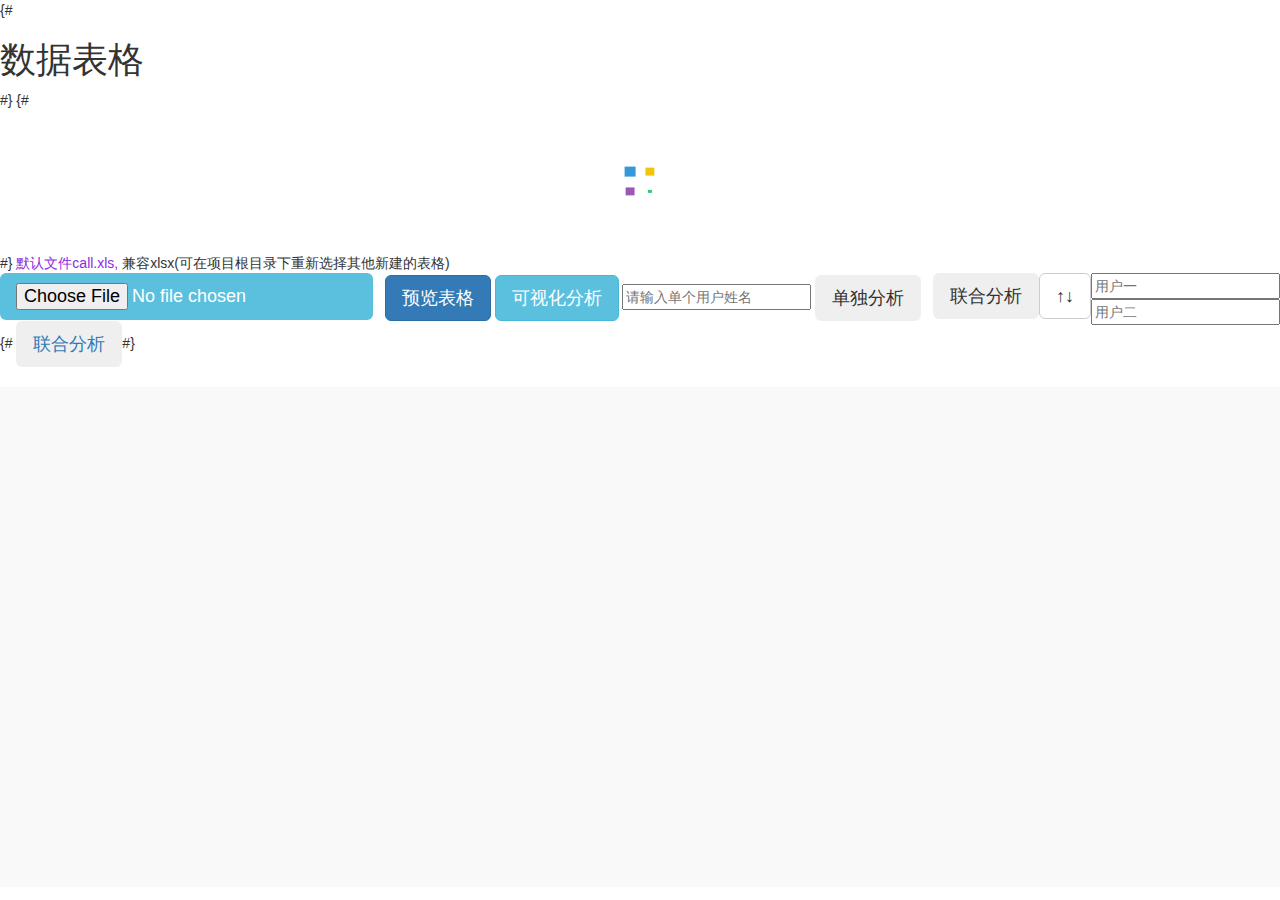
<file: graph_cy/templates/index.html>
<!DOCTYPE html>
<html lang="en">
<head>
    <meta name="viewport" content="width=device-width, initial-scale=1">
    <link rel="stylesheet" type="text/css" href="../static/bootstrap.min.css" />
    <link rel="stylesheet" type="text/css" href="../static/loading.css" />
    <link rel="stylesheet" type="text/css" href="../static/main.css" />
    <script src="../static/jquery.min.js"></script>
    <script src="../static/cytoscape.min.js"></script>
    <meta charset="UTF-8">
    <title>CDR关系分析原型系统及开发</title>
</head>
<body>
{#    <h1>数据表格</h1>#}
{#    <div id='id-logo' class='loader loader--glisteningWindow'></div>#}
    <span style="color: blueviolet">默认文件call.xls, </span>兼容xlsx(可在项目根目录下重新选择其他新建的表格)
<br>
    <input id='id-file' type="file" name="file"  class="btn-info btn-lg "
    style="display: inline">&nbsp;&nbsp;
     <button id='id-btn-table' class="btn btn-primary btn-lg">预览表格</button>
     <button id='id-btn-graph' class="btn btn-info btn-lg">可视化分析</button>

        <input id="id-input-single" placeholder="请输入单个用户姓名" type="text">
     <a href="/one" id="id-link-single" target="_blank"></a><button id="id-btn-single" class="btn  btn-lg">单独分析</button>


<span style="float: right;display: inline-block">

<input id="id-input-u1" placeholder="用户一" type="text"><br><input id="id-input-u2" placeholder="用户二" type="text">
</span>
<button id="id-btn-double-swap" class="btn  btn-default btn-lg" style="float: right">↑↓</button>
<button id="id-btn-double" class="btn  btn-lg" style="float: right">联合分析</button>
{#     <a href="/two" target="_blank"><button class="btn  btn-lg">联合分析</button></a>#}

    <div class='loader loader--audioWave' id='id-loading' style="display: none" ></div>

    <table id='id-table' class="text-center table table-hover  table-striped">
        <thead style="font-weight: bold;">
        </thead>
        <tbody>
        </tbody>
    </table>

    <div id="id-graph">
        <div id="cy"></div>
    </div>


    <audio id="id-play">
        <source src="../static/click.mp3">浏览器不支持mp3</source>
    </audio>


<script  src="../static/cy.js"></script>
<script  src="../static/main.js"></script>
</body>
</html>
</file>
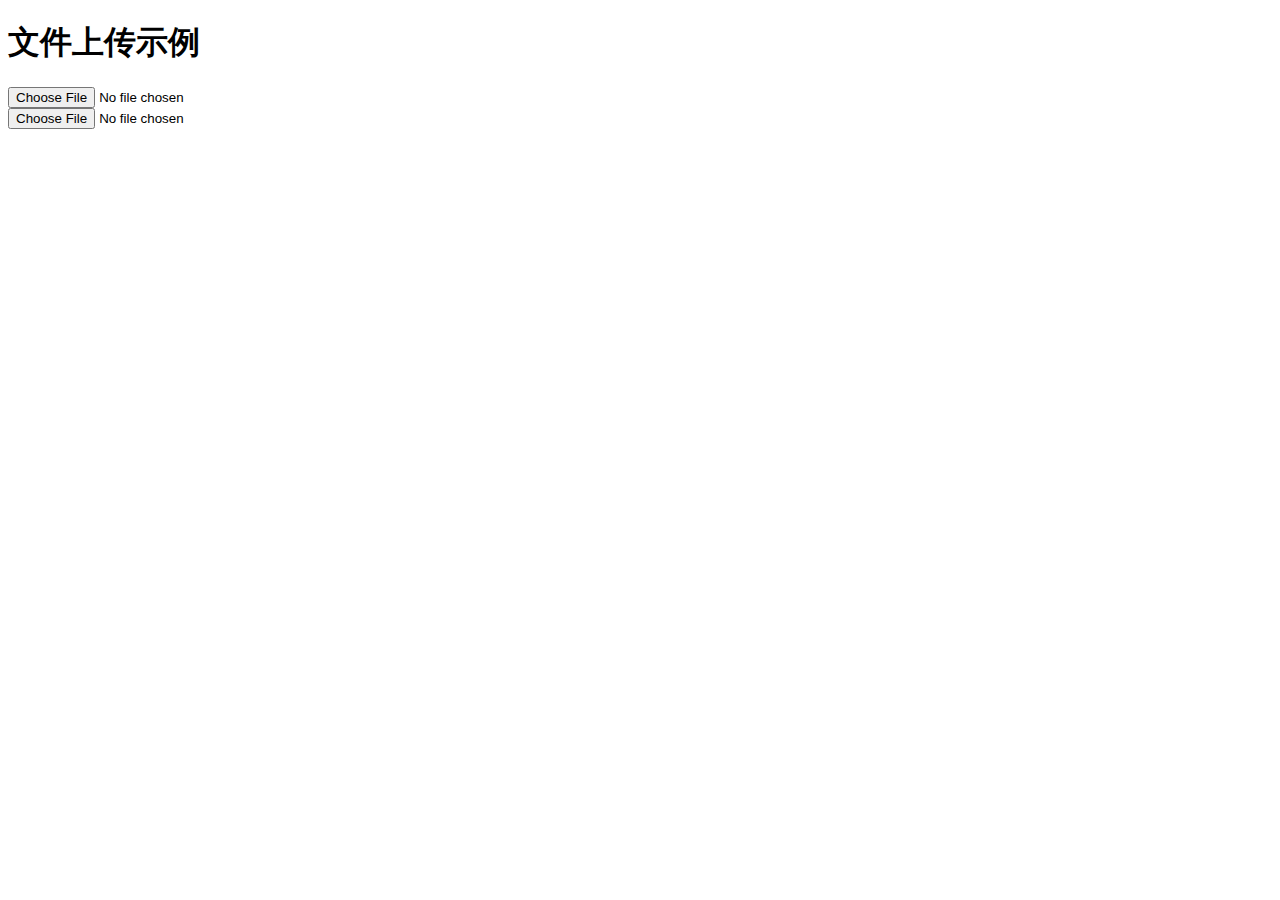
<file: graph_cy/upload.html>
<!DOCTYPE html>
<html lang="en">
<head>
    <meta charset="UTF-8">
    <title>Title</title>
</head>
<body>
    <h1>文件上传示例</h1>
    <form id='file' action="" enctype='multipart/form-data' method='POST'>
        <input type="file" name="file" id="f">
    </form>
<input id='f2' type="file" name="file">
</body>
</html>
</file>
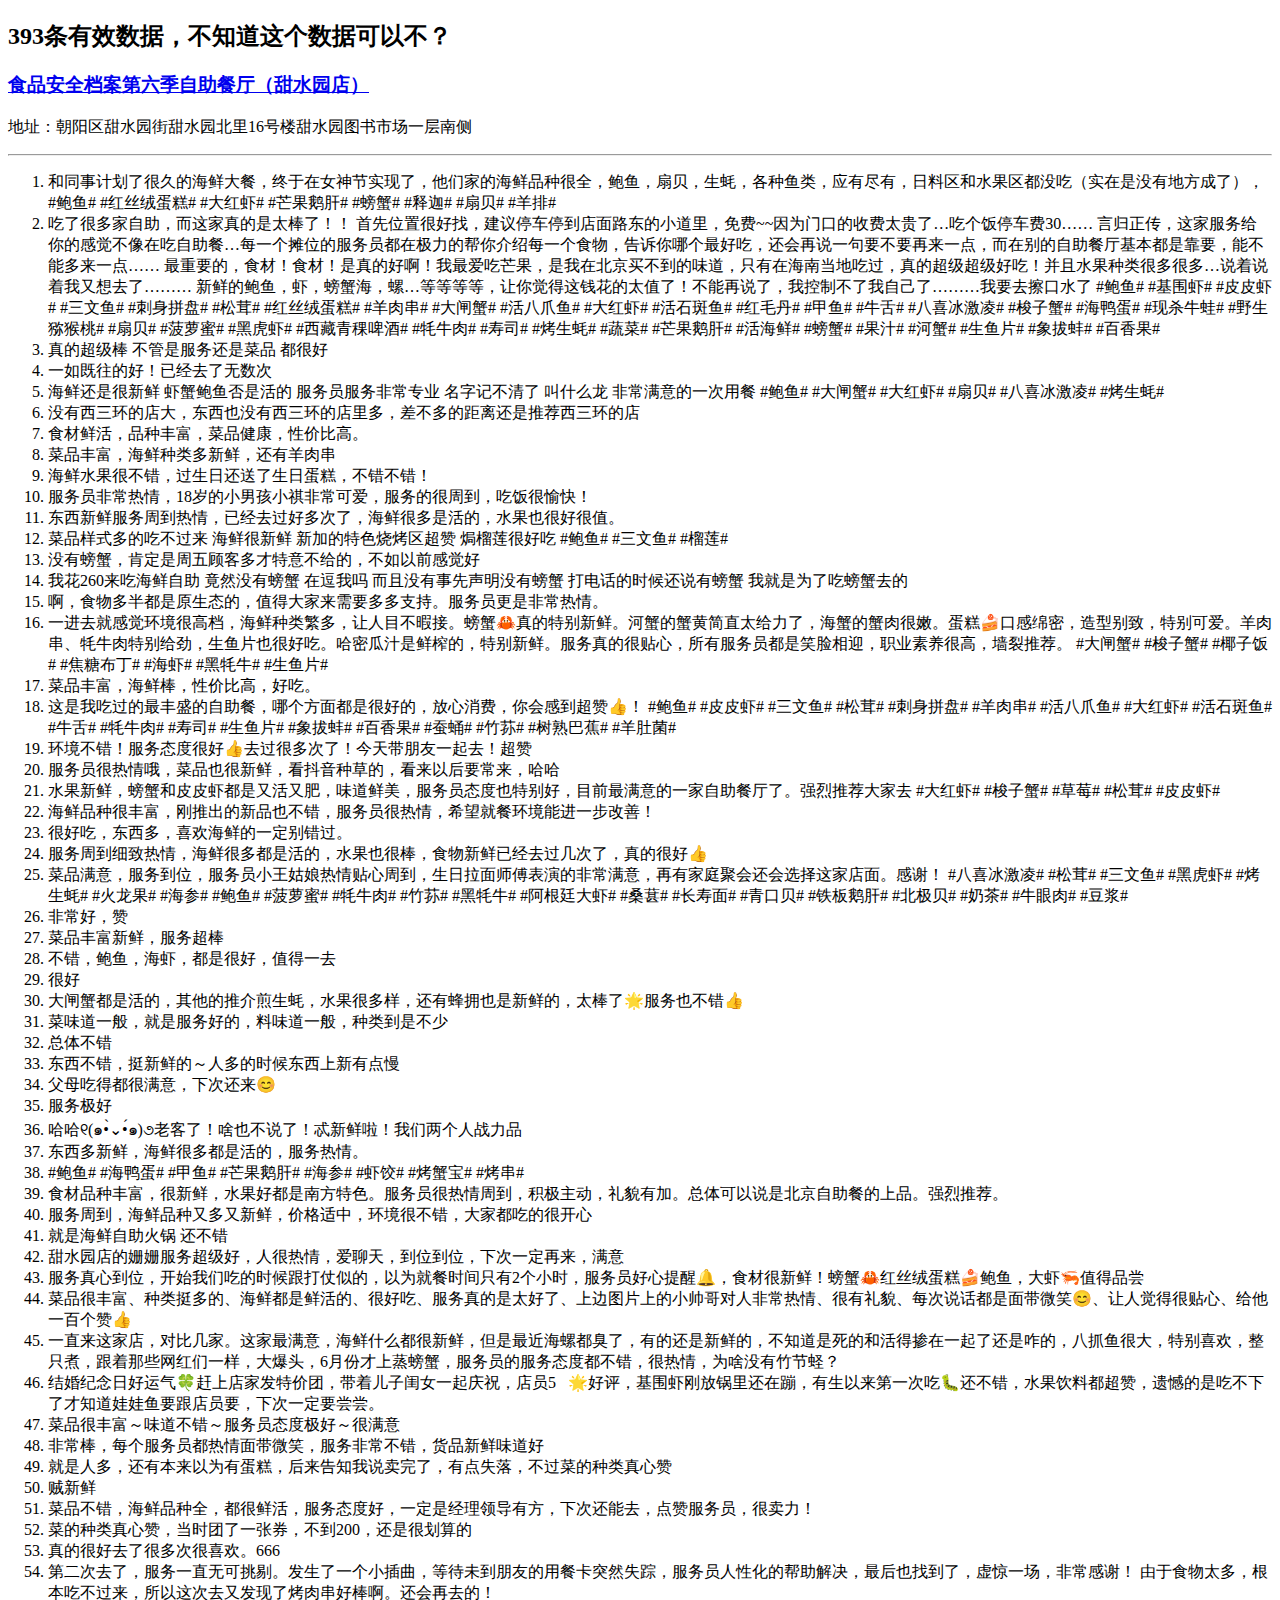
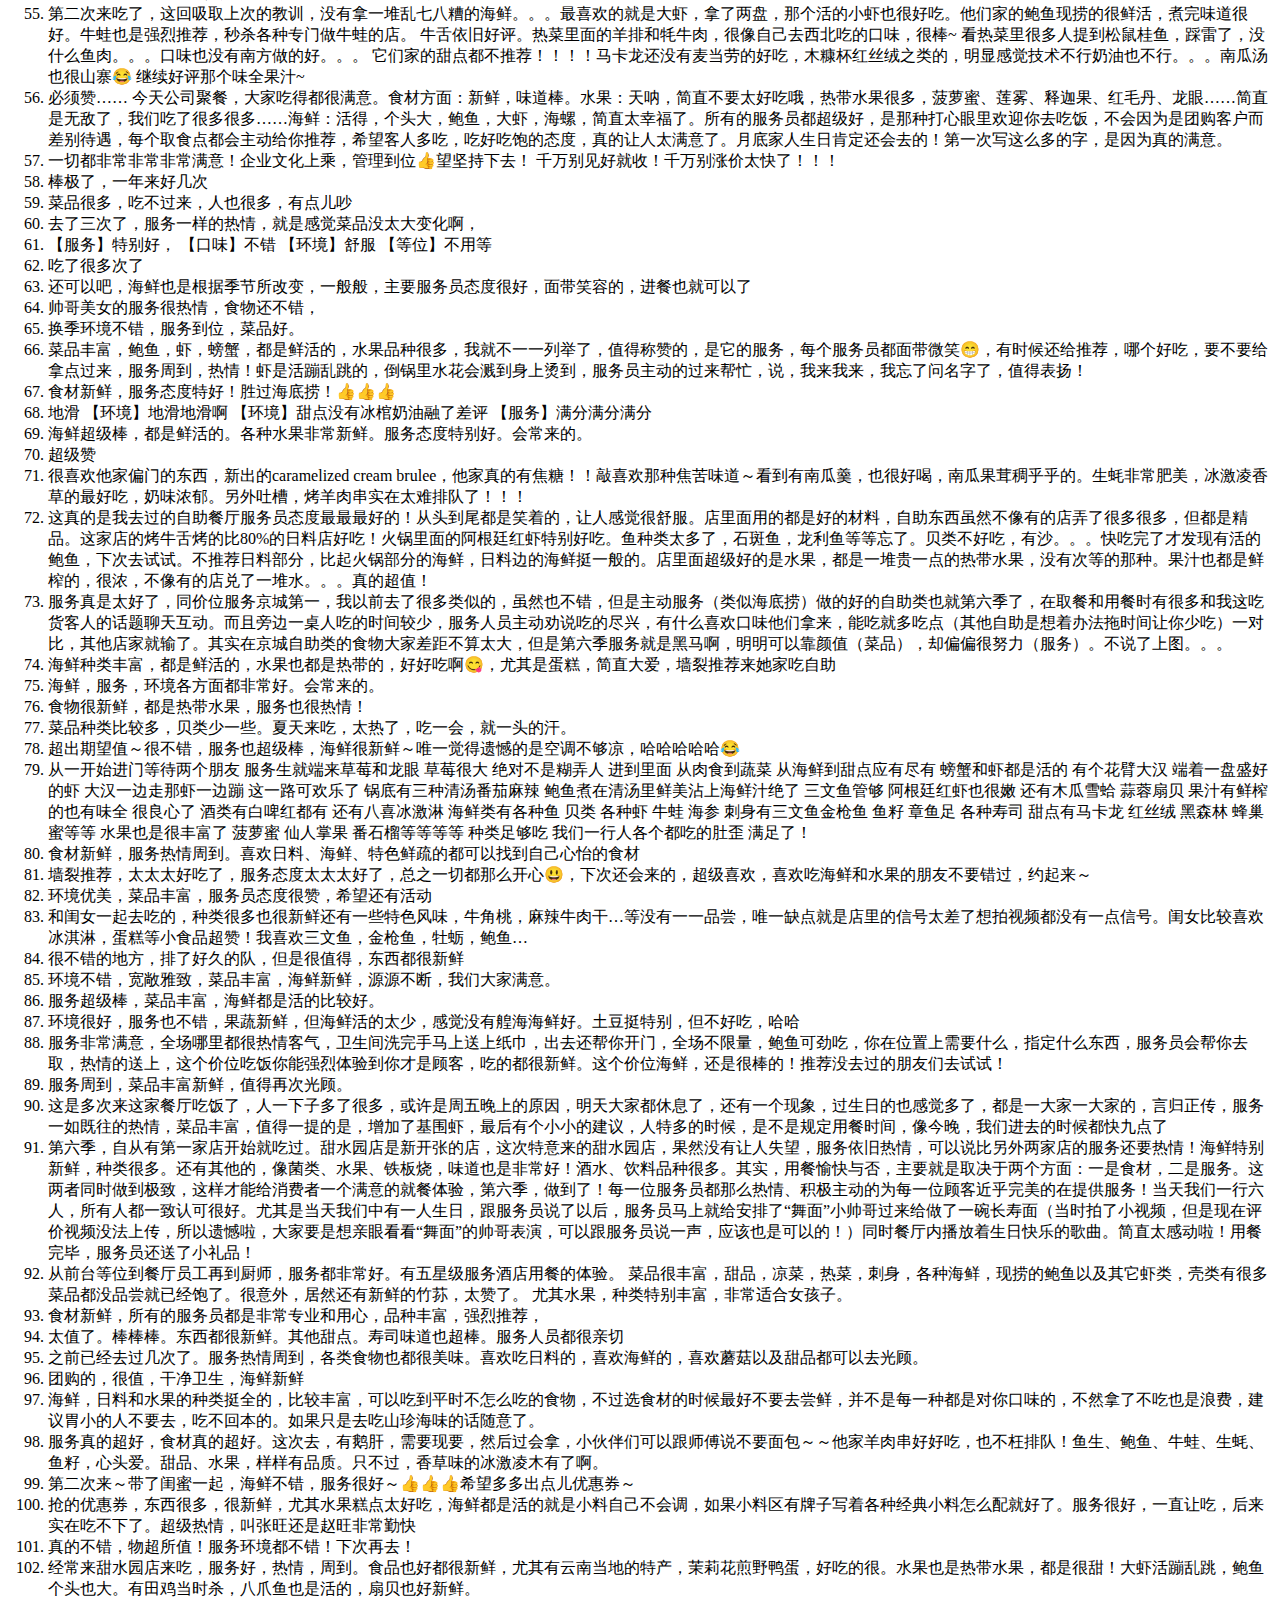
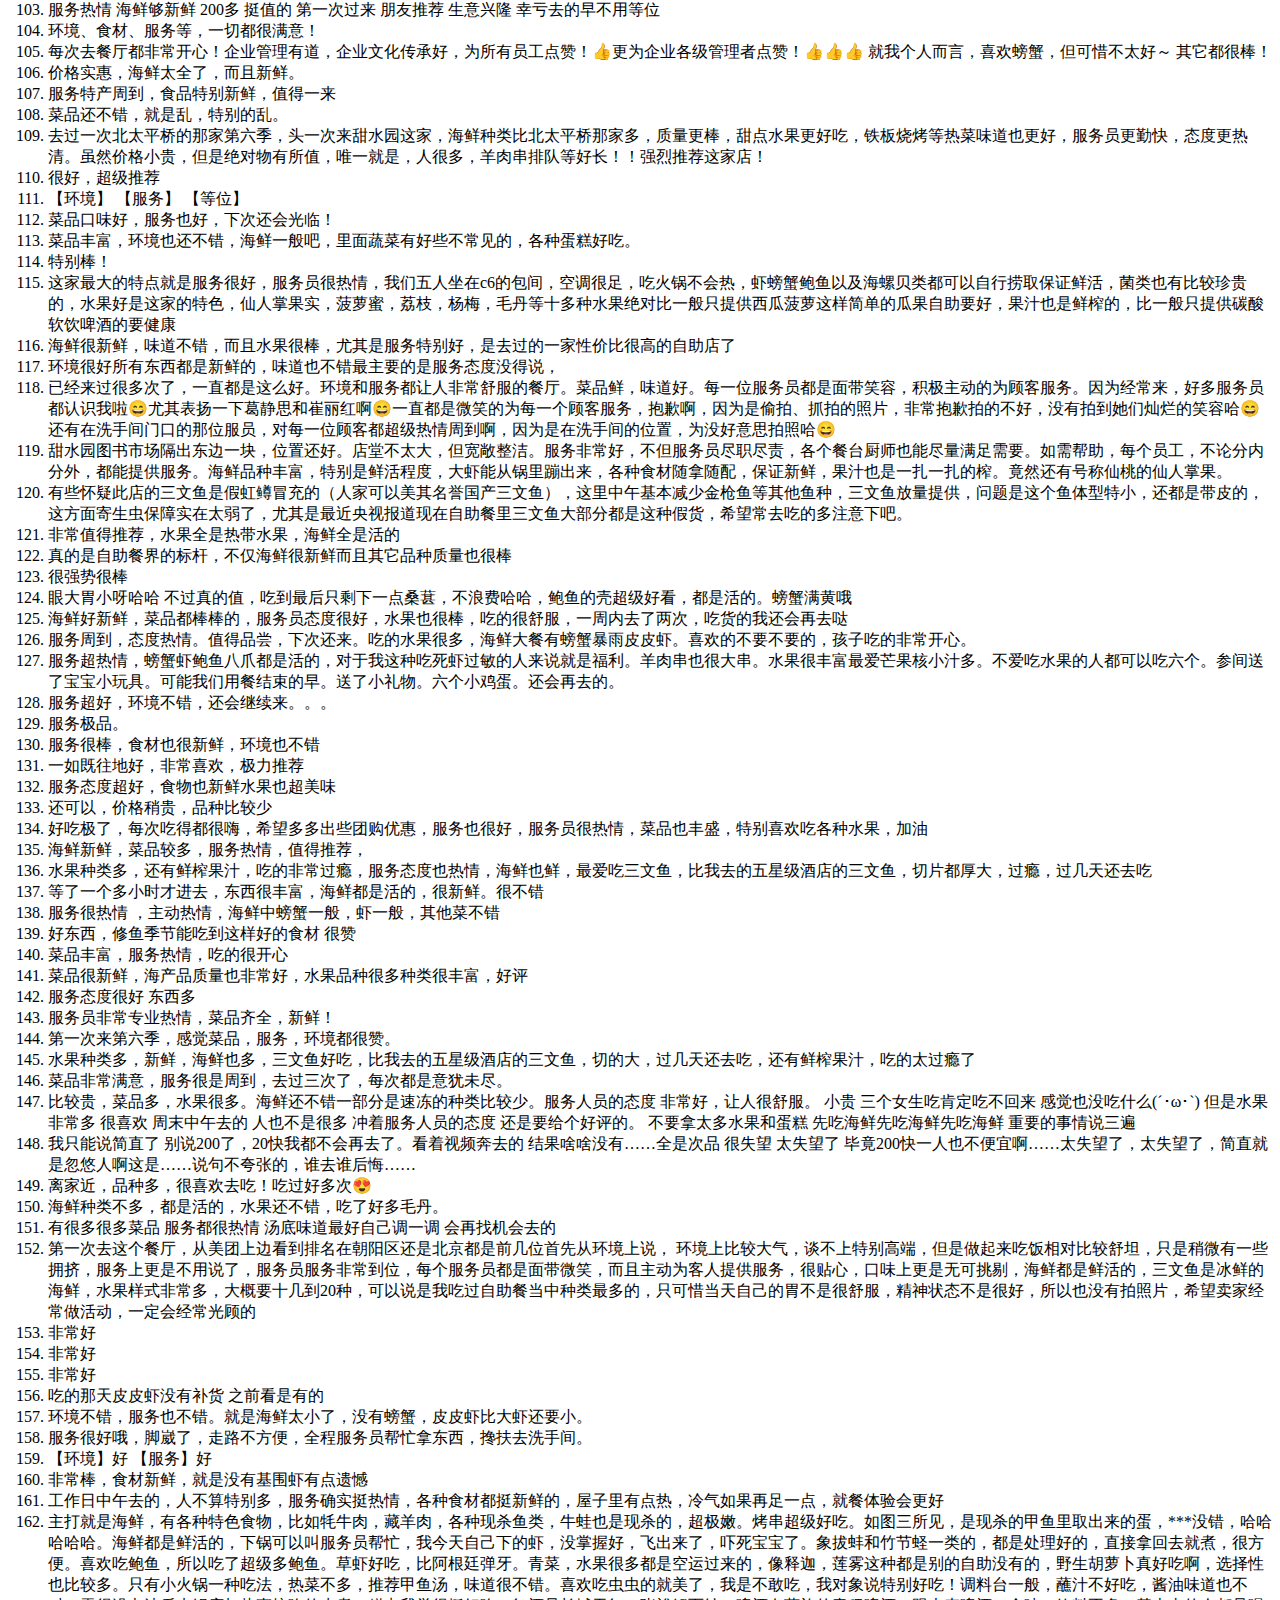
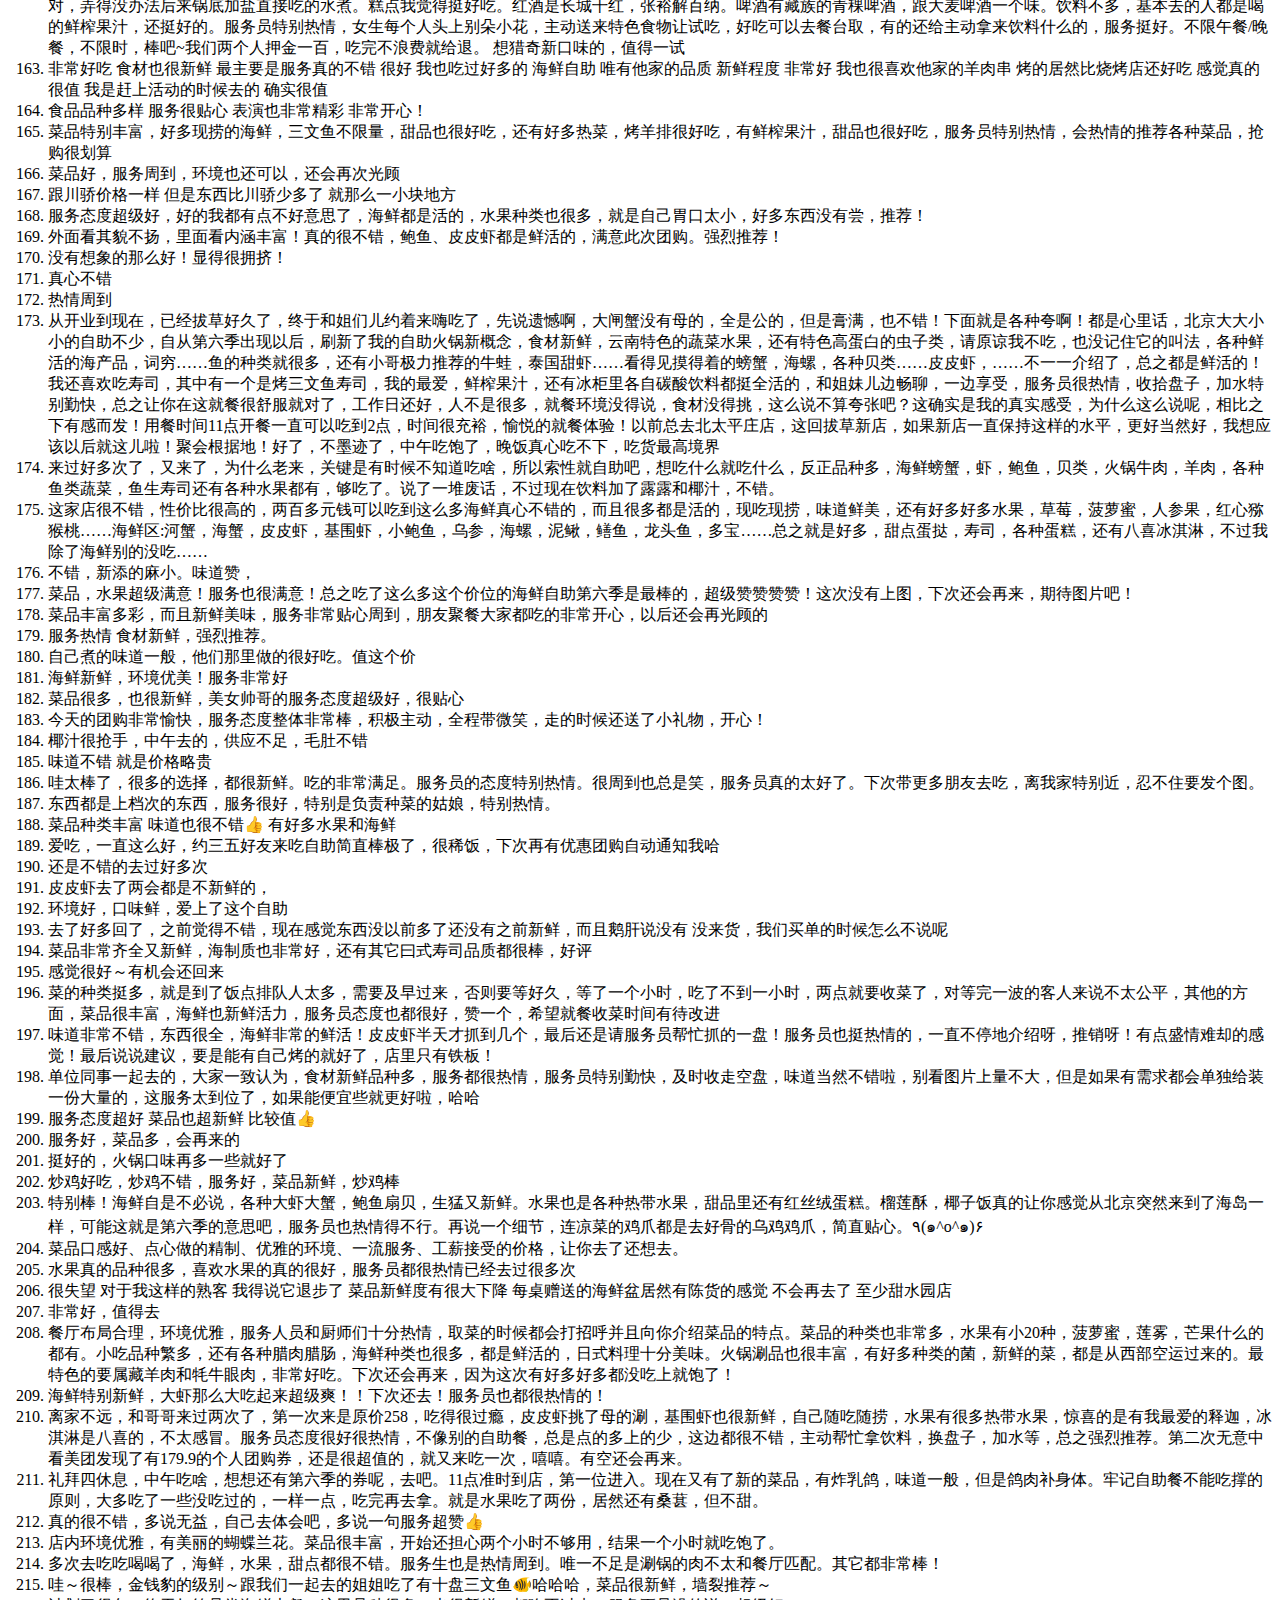
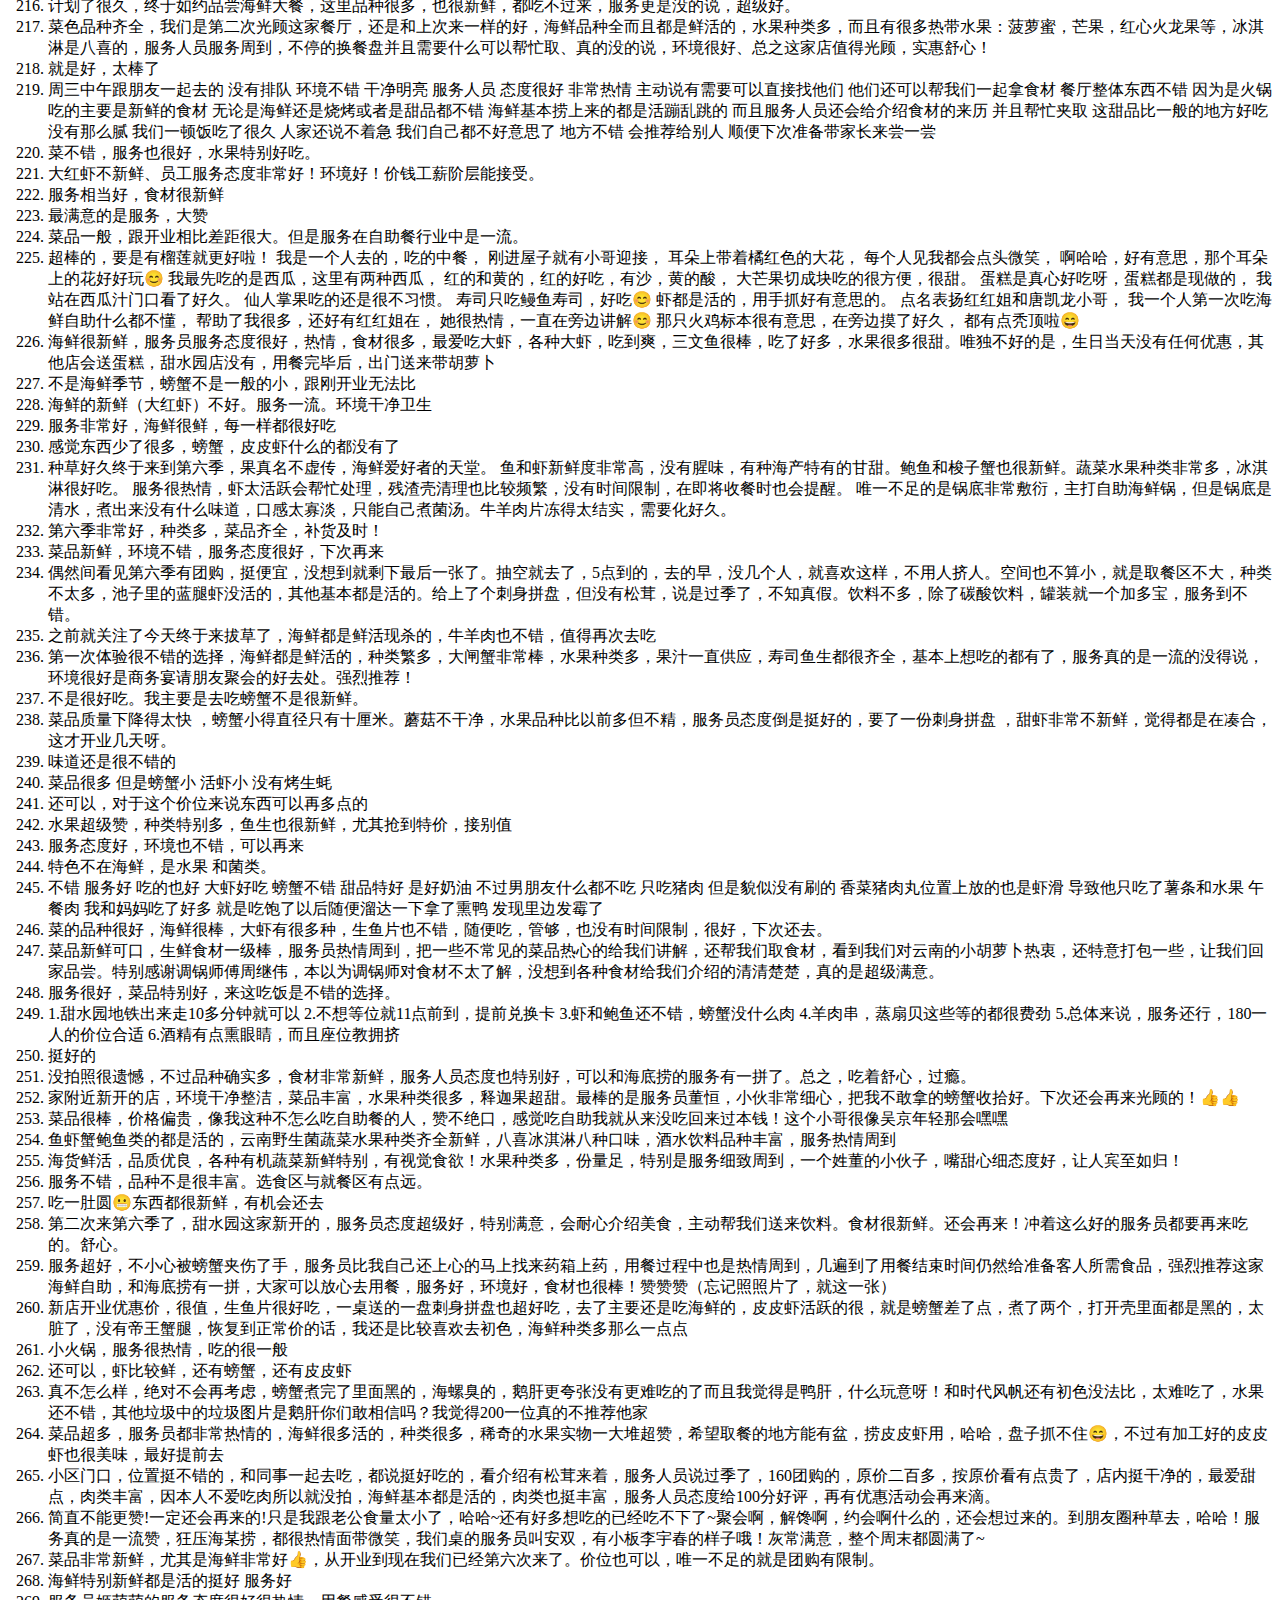
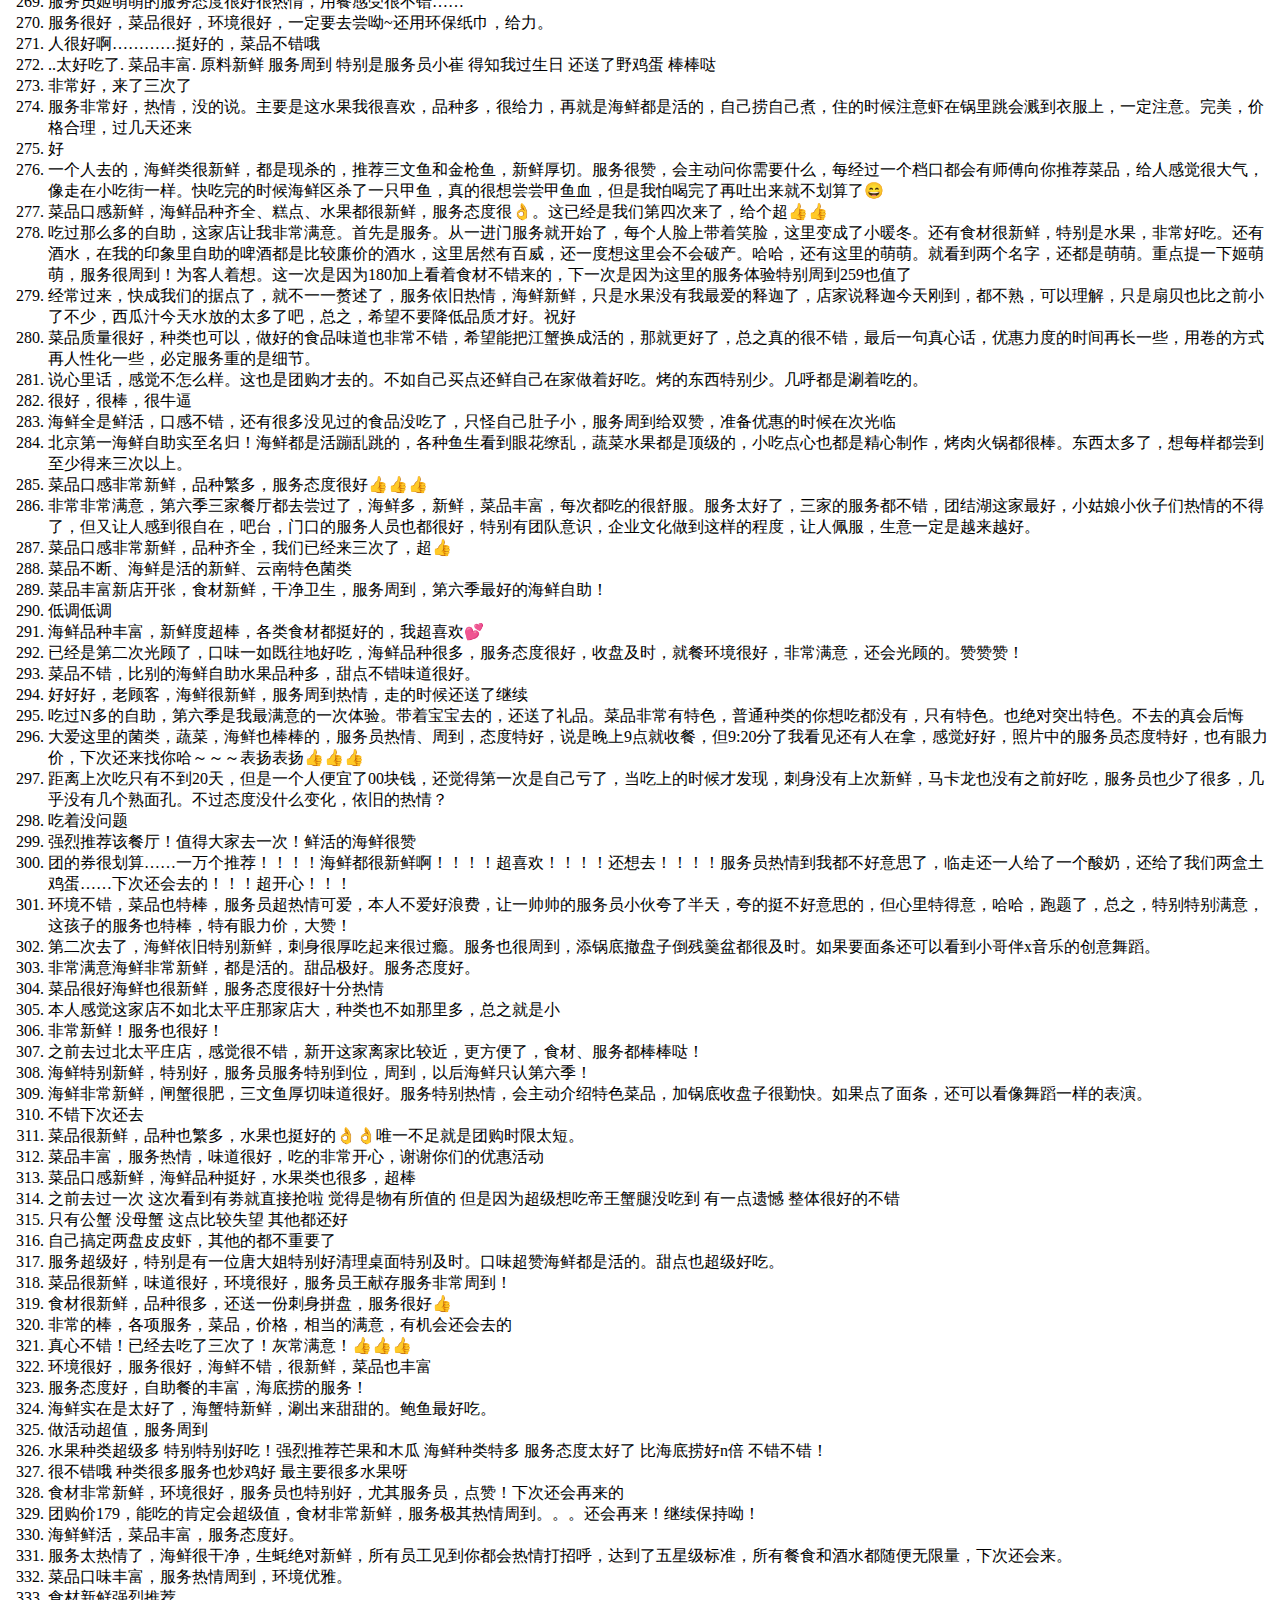
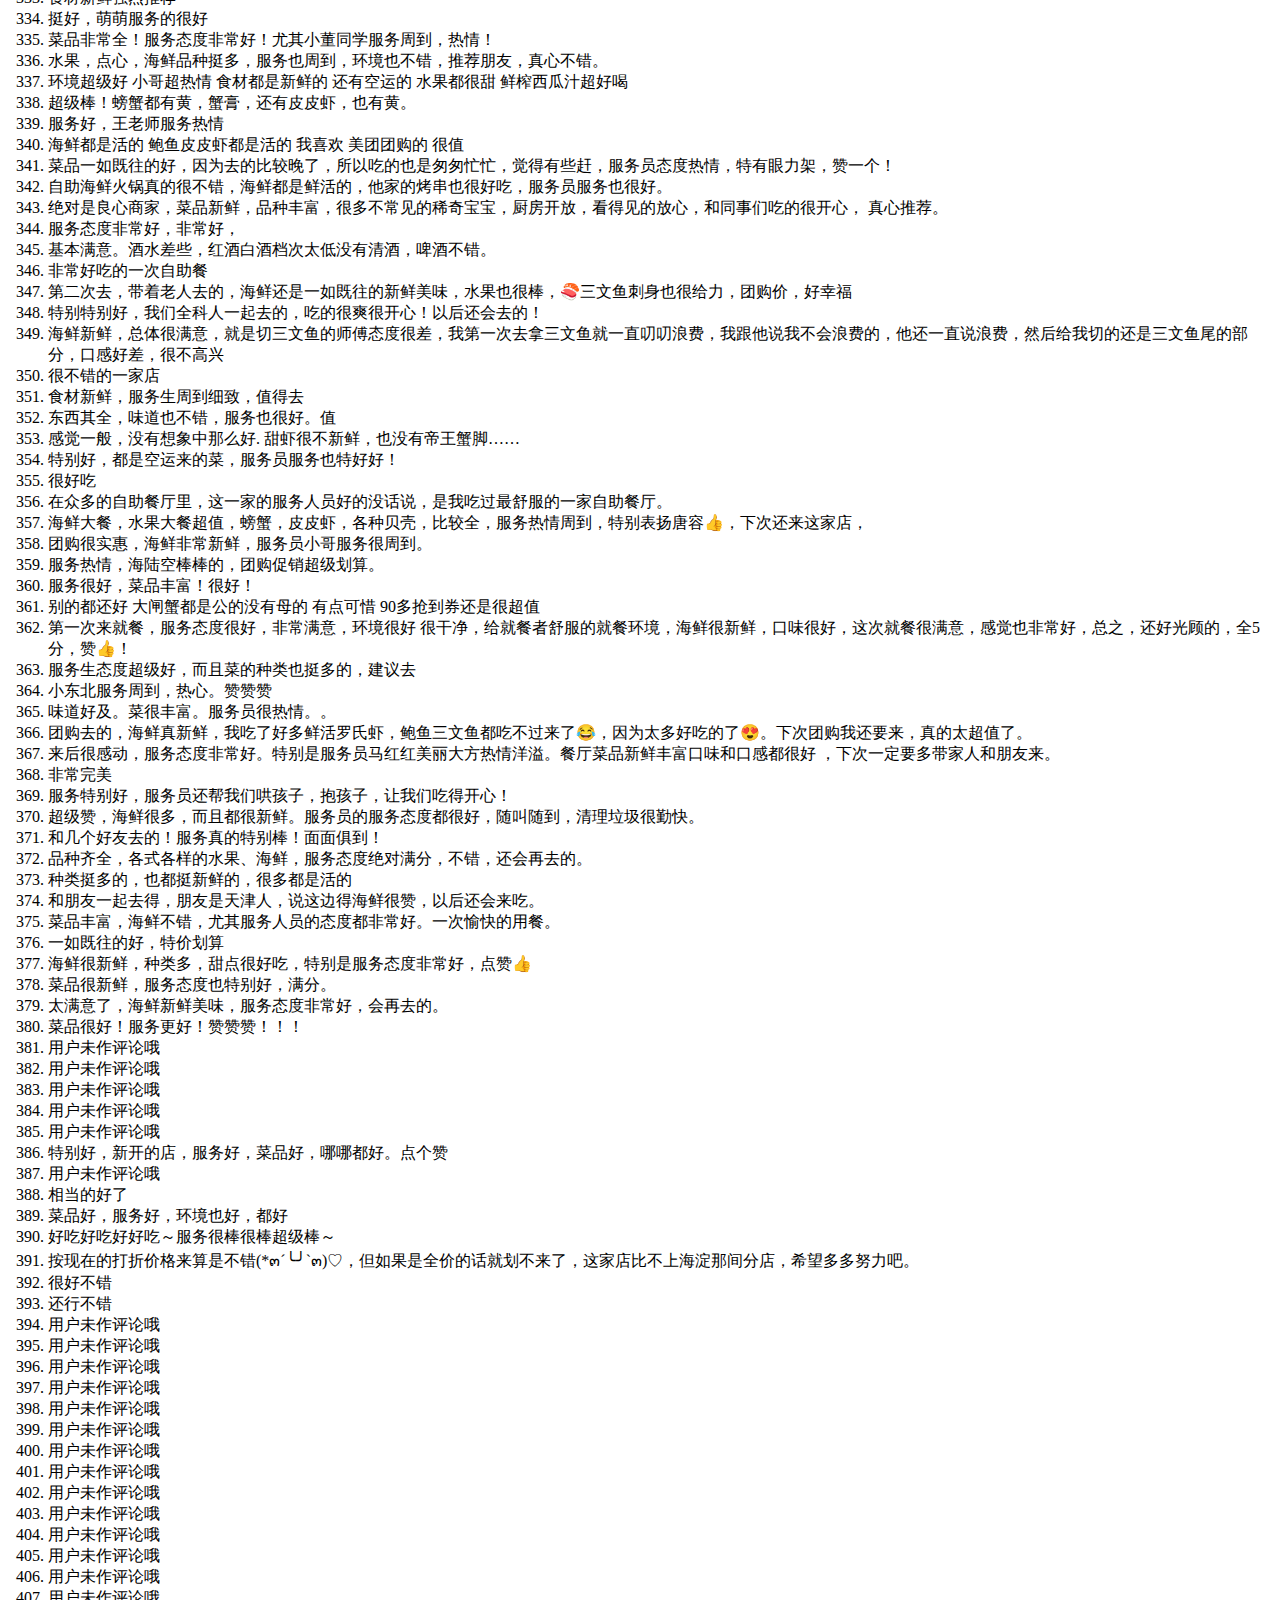
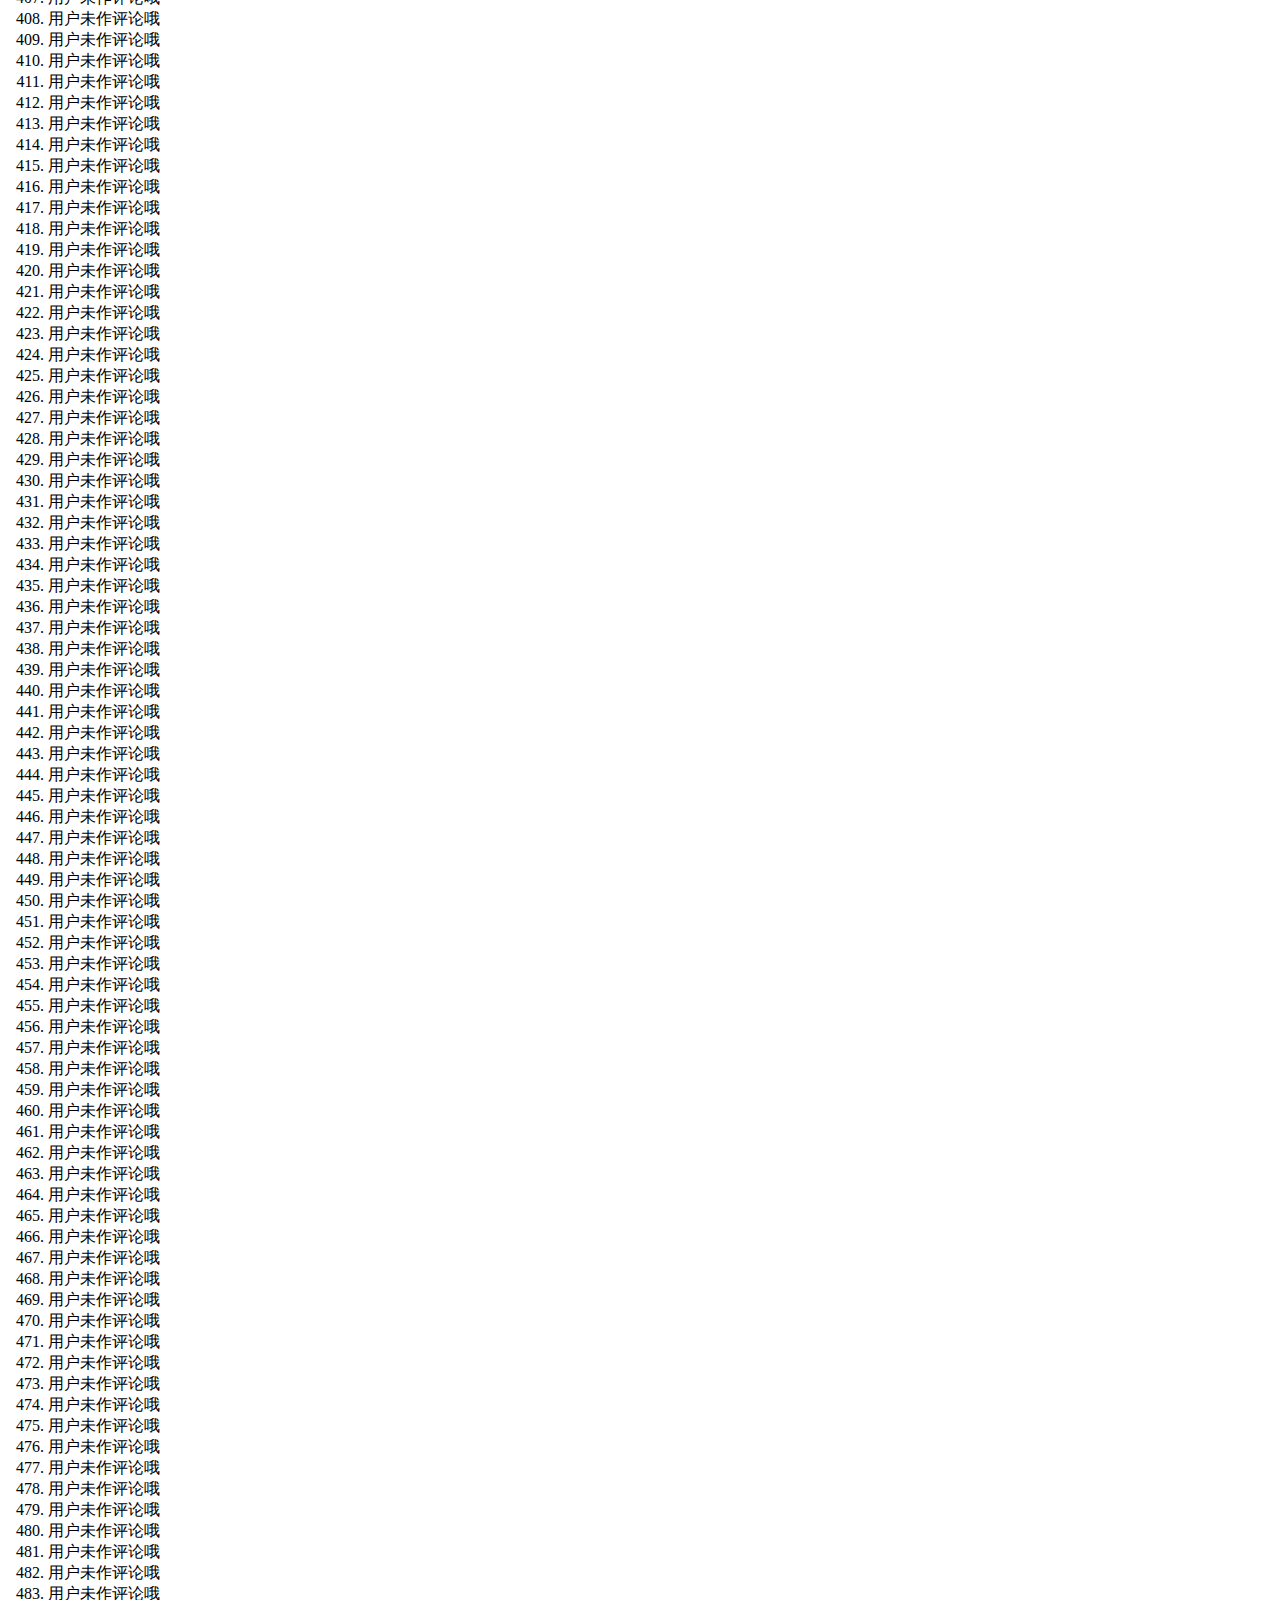
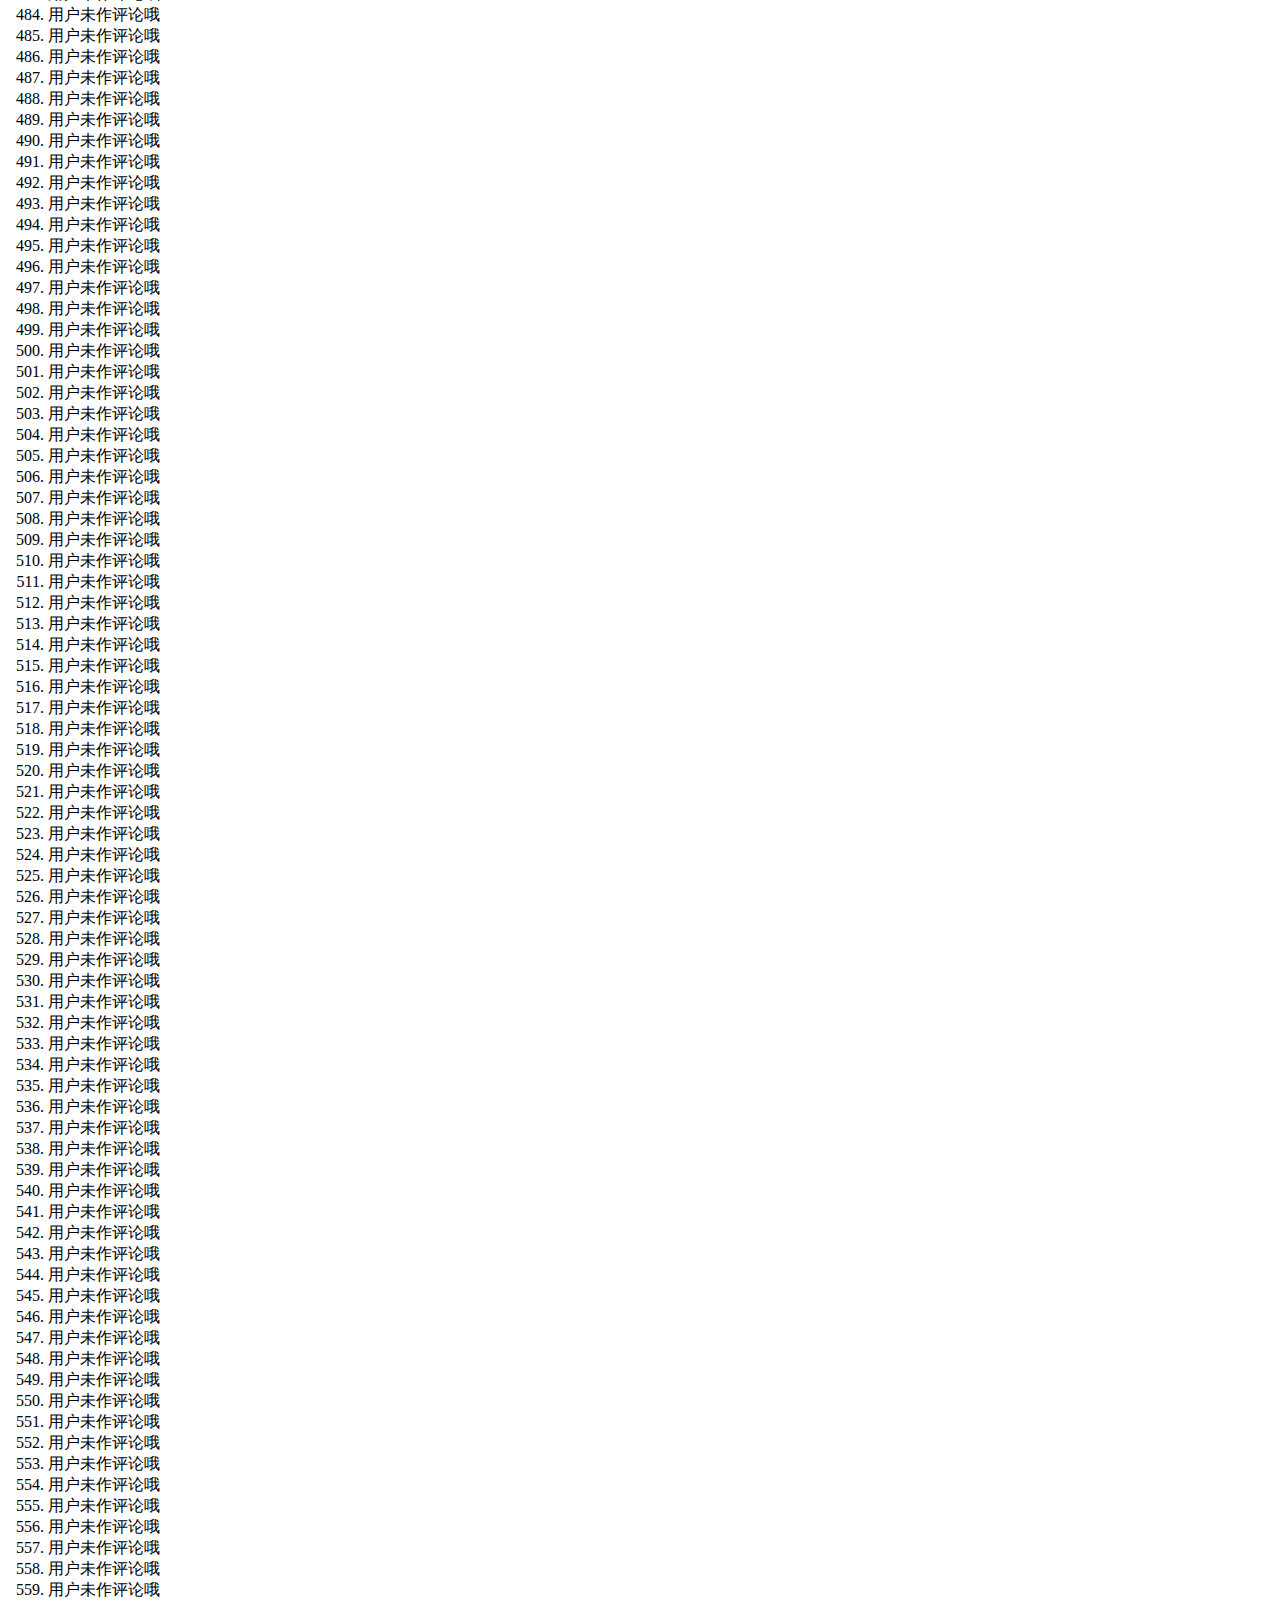
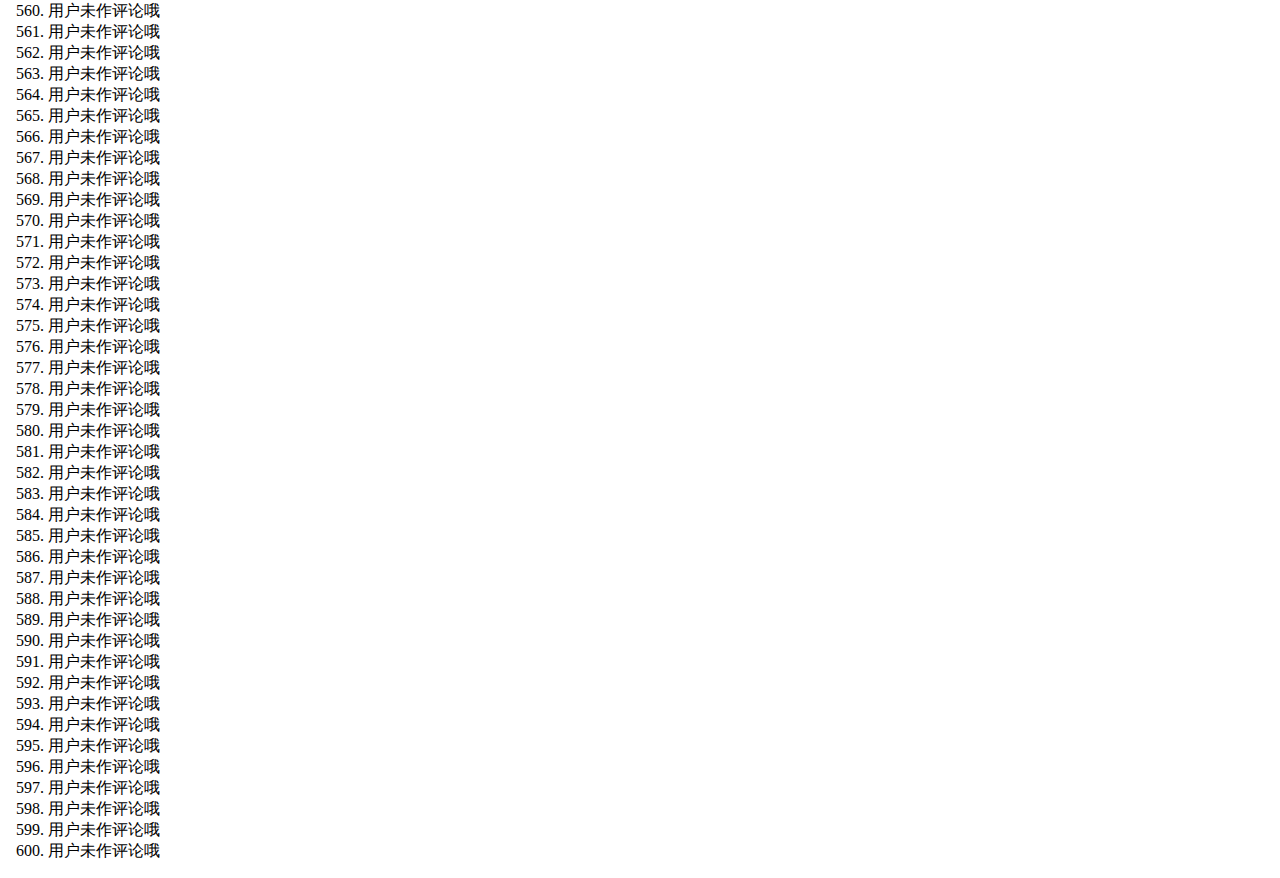
<file: sentiment/600comments_(393valid).html>
<!DOCTYPE html>
<meta charset="utf-8"> 
<body>
<h2>393条有效数据，不知道这个数据可以不？</h2>
<h3 style='color:blue'><a href="http://www.meituan.com/meishi/161933667/">食品安全档案第六季自助餐厅（甜水园店）</a></h3>
<p>地址：朝阳区甜水园街甜水园北里16号楼甜水园图书市场一层南侧</p>
<hr>
<ol>
<li>和同事计划了很久的海鲜大餐，终于在女神节实现了，他们家的海鲜品种很全，鲍鱼，扇贝，生蚝，各种鱼类，应有尽有，日料区和水果区都没吃（实在是没有地方成了）， #鲍鱼# #红丝绒蛋糕# #大红虾# #芒果鹅肝# #螃蟹# #释迦# #扇贝# #羊排#</li><li>吃了很多家自助，而这家真的是太棒了！！
首先位置很好找，建议停车停到店面路东的小道里，免费~~因为门口的收费太贵了…吃个饭停车费30……
言归正传，这家服务给你的感觉不像在吃自助餐…每一个摊位的服务员都在极力的帮你介绍每一个食物，告诉你哪个最好吃，还会再说一句要不要再来一点，而在别的自助餐厅基本都是靠要，能不能多来一点……
最重要的，食材！食材！是真的好啊！我最爱吃芒果，是我在北京买不到的味道，只有在海南当地吃过，真的超级超级好吃！并且水果种类很多很多…说着说着我又想去了………
新鲜的鲍鱼，虾，螃蟹海，螺…等等等等，让你觉得这钱花的太值了！不能再说了，我控制不了我自己了………我要去擦口水了 #鲍鱼# #基围虾# #皮皮虾# #三文鱼# #刺身拼盘# #松茸# #红丝绒蛋糕# #羊肉串# #大闸蟹# #活八爪鱼# #大红虾# #活石斑鱼# #红毛丹# #甲鱼# #牛舌# #八喜冰激凌# #梭子蟹# #海鸭蛋# #现杀牛蛙# #野生猕猴桃# #扇贝# #菠萝蜜# #黑虎虾# #西藏青稞啤酒# #牦牛肉# #寿司# #烤生蚝# #蔬菜# #芒果鹅肝# #活海鲜# #螃蟹# #果汁# #河蟹# #生鱼片# #象拔蚌# #百香果#</li><li>真的超级棒 不管是服务还是菜品 都很好</li><li>一如既往的好！已经去了无数次</li><li>海鲜还是很新鲜 虾蟹鲍鱼否是活的 服务员服务非常专业 名字记不清了 叫什么龙 非常满意的一次用餐 #鲍鱼# #大闸蟹# #大红虾# #扇贝# #八喜冰激凌# #烤生蚝#</li><li>没有西三环的店大，东西也没有西三环的店里多，差不多的距离还是推荐西三环的店</li><li>食材鲜活，品种丰富，菜品健康，性价比高。</li><li>菜品丰富，海鲜种类多新鲜，还有羊肉串</li><li>海鲜水果很不错，过生日还送了生日蛋糕，不错不错！</li><li>服务员非常热情，18岁的小男孩小祺非常可爱，服务的很周到，吃饭很愉快！</li><li>东西新鲜服务周到热情，已经去过好多次了，海鲜很多是活的，水果也很好很值。</li><li>菜品样式多的吃不过来 海鲜很新鲜 新加的特色烧烤区超赞 焗榴莲很好吃 #鲍鱼# #三文鱼# #榴莲#</li><li>没有螃蟹，肯定是周五顾客多才特意不给的，不如以前感觉好</li><li>我花260来吃海鲜自助  竟然没有螃蟹  在逗我吗  而且没有事先声明没有螃蟹  打电话的时候还说有螃蟹  我就是为了吃螃蟹去的</li><li>啊，食物多半都是原生态的，值得大家来需要多多支持。服务员更是非常热情。</li><li>一进去就感觉环境很高档，海鲜种类繁多，让人目不暇接。螃蟹🦀️真的特别新鲜。河蟹的蟹黄简直太给力了，海蟹的蟹肉很嫩。蛋糕🍰口感绵密，造型别致，特别可爱。羊肉串、牦牛肉特别给劲，生鱼片也很好吃。哈密瓜汁是鲜榨的，特别新鲜。服务真的很贴心，所有服务员都是笑脸相迎，职业素养很高，墙裂推荐。 #大闸蟹# #梭子蟹# #椰子饭# #焦糖布丁# #海虾# #黑牦牛# #生鱼片#</li><li>菜品丰富，海鲜棒，性价比高，好吃。</li><li>这是我吃过的最丰盛的自助餐，哪个方面都是很好的，放心消费，你会感到超赞👍！ #鲍鱼# #皮皮虾# #三文鱼# #松茸# #刺身拼盘# #羊肉串# #活八爪鱼# #大红虾# #活石斑鱼# #牛舌# #牦牛肉# #寿司# #生鱼片# #象拔蚌# #百香果# #蚕蛹# #竹荪# #树熟巴蕉# #羊肚菌#</li><li>环境不错！服务态度很好👍去过很多次了！今天带朋友一起去！超赞</li><li>服务员很热情哦，菜品也很新鲜，看抖音种草的，看来以后要常来，哈哈</li><li>水果新鲜，螃蟹和皮皮虾都是又活又肥，味道鲜美，服务员态度也特别好，目前最满意的一家自助餐厅了。强烈推荐大家去 #大红虾# #梭子蟹# #草莓# #松茸# #皮皮虾#</li><li>海鲜品种很丰富，刚推出的新品也不错，服务员很热情，希望就餐环境能进一步改善！</li><li>很好吃，东西多，喜欢海鲜的一定别错过。</li><li>服务周到细致热情，海鲜很多都是活的，水果也很棒，食物新鲜已经去过几次了，真的很好👍</li><li>菜品满意，服务到位，服务员小王姑娘热情贴心周到，生日拉面师傅表演的非常满意，再有家庭聚会还会选择这家店面。感谢！ #八喜冰激凌# #松茸# #三文鱼# #黑虎虾# #烤生蚝# #火龙果# #海参# #鲍鱼# #菠萝蜜# #牦牛肉# #竹荪# #黑牦牛# #阿根廷大虾# #桑葚# #长寿面# #青口贝# #铁板鹅肝# #北极贝# #奶茶# #牛眼肉# #豆浆#</li><li>非常好，赞</li><li>菜品丰富新鲜，服务超棒</li><li>不错，鲍鱼，海虾，都是很好，值得一去</li><li>很好</li><li>大闸蟹都是活的，其他的推介煎生蚝，水果很多样，还有蜂拥也是新鲜的，太棒了🌟服务也不错👍</li><li>菜味道一般，就是服务好的，料味道一般，种类到是不少</li><li>总体不错</li><li>东西不错，挺新鲜的～人多的时候东西上新有点慢</li><li>父母吃得都很满意，下次还来😊</li><li>服务极好</li><li>哈哈୧(๑•̀⌄•́๑)૭老客了！啥也不说了！忒新鲜啦！我们两个人战力品</li><li>东西多新鲜，海鲜很多都是活的，服务热情。</li><li> #鲍鱼# #海鸭蛋# #甲鱼# #芒果鹅肝# #海参# #虾饺# #烤蟹宝# #烤串#</li><li>食材品种丰富，很新鲜，水果好都是南方特色。服务员很热情周到，积极主动，礼貌有加。总体可以说是北京自助餐的上品。强烈推荐。</li><li>服务周到，海鲜品种又多又新鲜，价格适中，环境很不错，大家都吃的很开心</li><li>就是海鲜自助火锅 还不错</li><li>甜水园店的姗姗服务超级好，人很热情，爱聊天，到位到位，下次一定再来，满意</li><li>服务真心到位，开始我们吃的时候跟打仗似的，以为就餐时间只有2个小时，服务员好心提醒🔔，食材很新鲜！螃蟹🦀️红丝绒蛋糕🍰鲍鱼，大虾🦐值得品尝</li><li>菜品很丰富、种类挺多的、海鲜都是鲜活的、很好吃、服务真的是太好了、上边图片上的小帅哥对人非常热情、很有礼貌、每次说话都是面带微笑😊、让人觉得很贴心、给他一百个赞👍</li><li>一直来这家店，对比几家。这家最满意，海鲜什么都很新鲜，但是最近海螺都臭了，有的还是新鲜的，不知道是死的和活得掺在一起了还是咋的，八抓鱼很大，特别喜欢，整只煮，跟着那些网红们一样，大爆头，6月份才上蒸螃蟹，服务员的服务态度都不错，很热情，为啥没有竹节蛏？</li><li>结婚纪念日好运气🍀赶上店家发特价团，带着儿子闺女一起庆祝，店员5⃣️🌟好评，基围虾刚放锅里还在蹦，有生以来第一次吃🐛还不错，水果饮料都超赞，遗憾的是吃不下了才知道娃娃鱼要跟店员要，下次一定要尝尝。</li><li>菜品很丰富～味道不错～服务员态度极好～很满意</li><li>非常棒，每个服务员都热情面带微笑，服务非常不错，货品新鲜味道好</li><li>就是人多，还有本来以为有蛋糕，后来告知我说卖完了，有点失落，不过菜的种类真心赞</li><li>贼新鲜</li><li>菜品不错，海鲜品种全，都很鲜活，服务态度好，一定是经理领导有方，下次还能去，点赞服务员，很卖力！</li><li>菜的种类真心赞，当时团了一张券，不到200，还是很划算的</li><li>真的很好去了很多次很喜欢。666</li><li>第二次去了，服务一直无可挑剔。发生了一个小插曲，等待未到朋友的用餐卡突然失踪，服务员人性化的帮助解决，最后也找到了，虚惊一场，非常感谢！
由于食物太多，根本吃不过来，所以这次去又发现了烤肉串好棒啊。还会再去的！</li><li>第二次来吃了，这回吸取上次的教训，没有拿一堆乱七八糟的海鲜。。。最喜欢的就是大虾，拿了两盘，那个活的小虾也很好吃。他们家的鲍鱼现捞的很鲜活，煮完味道很好。牛蛙也是强烈推荐，秒杀各种专门做牛蛙的店。
牛舌依旧好评。热菜里面的羊排和牦牛肉，很像自己去西北吃的口味，很棒~
看热菜里很多人提到松鼠桂鱼，踩雷了，没什么鱼肉。。。口味也没有南方做的好。。。
它们家的甜点都不推荐！！！！马卡龙还没有麦当劳的好吃，木糠杯红丝绒之类的，明显感觉技术不行奶油也不行。。。南瓜汤也很山寨😂
继续好评那个味全果汁~</li><li>必须赞……     今天公司聚餐，大家吃得都很满意。食材方面：新鲜，味道棒。水果：天呐，简直不要太好吃哦，热带水果很多，菠萝蜜、莲雾、释迦果、红毛丹、龙眼……简直是无敌了，我们吃了很多很多……海鲜：活得，个头大，鲍鱼，大虾，海螺，简直太幸福了。所有的服务员都超级好，是那种打心眼里欢迎你去吃饭，不会因为是团购客户而差别待遇，每个取食点都会主动给你推荐，希望客人多吃，吃好吃饱的态度，真的让人太满意了。月底家人生日肯定还会去的！第一次写这么多的字，是因为真的满意。</li><li>一切都非常非常非常满意！企业文化上乘，管理到位👍望坚持下去！
千万别见好就收！千万别涨价太快了！！！</li><li>棒极了，一年来好几次</li><li>菜品很多，吃不过来，人也很多，有点儿吵</li><li>去了三次了，服务一样的热情，就是感觉菜品没太大变化啊，</li><li>【服务】特别好，
【口味】不错
【环境】舒服
【等位】不用等</li><li>吃了很多次了</li><li>还可以吧，海鲜也是根据季节所改变，一般般，主要服务员态度很好，面带笑容的，进餐也就可以了</li><li>帅哥美女的服务很热情，食物还不错，</li><li>换季环境不错，服务到位，菜品好。</li><li>菜品丰富，鲍鱼，虾，螃蟹，都是鲜活的，水果品种很多，我就不一一列举了，值得称赞的，是它的服务，每个服务员都面带微笑😁，有时候还给推荐，哪个好吃，要不要给拿点过来，服务周到，热情！虾是活蹦乱跳的，倒锅里水花会溅到身上烫到，服务员主动的过来帮忙，说，我来我来，我忘了问名字了，值得表扬！</li><li>食材新鲜，服务态度特好！胜过海底捞！👍👍👍</li><li>地滑
【环境】地滑地滑啊
【环境】甜点没有冰棺奶油融了差评
【服务】满分满分满分</li><li>海鲜超级棒，都是鲜活的。各种水果非常新鲜。服务态度特别好。会常来的。</li><li>超级赞</li><li>很喜欢他家偏门的东西，新出的caramelized cream brulee，他家真的有焦糖！！敲喜欢那种焦苦味道～看到有南瓜羹，也很好喝，南瓜果茸稠乎乎的。生蚝非常肥美，冰激凌香草的最好吃，奶味浓郁。另外吐槽，烤羊肉串实在太难排队了！！！</li><li>这真的是我去过的自助餐厅服务员态度最最最好的！从头到尾都是笑着的，让人感觉很舒服。店里面用的都是好的材料，自助东西虽然不像有的店弄了很多很多，但都是精品。这家店的烤牛舌烤的比80%的日料店好吃！火锅里面的阿根廷红虾特别好吃。鱼种类太多了，石斑鱼，龙利鱼等等忘了。贝类不好吃，有沙。。。快吃完了才发现有活的鲍鱼，下次去试试。不推荐日料部分，比起火锅部分的海鲜，日料边的海鲜挺一般的。店里面超级好的是水果，都是一堆贵一点的热带水果，没有次等的那种。果汁也都是鲜榨的，很浓，不像有的店兑了一堆水。。。真的超值！</li><li>服务真是太好了，同价位服务京城第一，我以前去了很多类似的，虽然也不错，但是主动服务（类似海底捞）做的好的自助类也就第六季了，在取餐和用餐时有很多和我这吃货客人的话题聊天互动。而且旁边一桌人吃的时间较少，服务人员主动劝说吃的尽兴，有什么喜欢口味他们拿来，能吃就多吃点（其他自助是想着办法拖时间让你少吃）一对比，其他店家就输了。其实在京城自助类的食物大家差距不算太大，但是第六季服务就是黑马啊，明明可以靠颜值（菜品），却偏偏很努力（服务）。不说了上图。。。</li><li>海鲜种类丰富，都是鲜活的，水果也都是热带的，好好吃啊😋，尤其是蛋糕，简直大爱，墙裂推荐来她家吃自助</li><li>海鲜，服务，环境各方面都非常好。会常来的。</li><li>食物很新鲜，都是热带水果，服务也很热情！</li><li>菜品种类比较多，贝类少一些。夏天来吃，太热了，吃一会，就一头的汗。</li><li>超出期望值～很不错，服务也超级棒，海鲜很新鲜～唯一觉得遗憾的是空调不够凉，哈哈哈哈哈😂</li><li>从一开始进门等待两个朋友 服务生就端来草莓和龙眼 草莓很大 绝对不是糊弄人 进到里面 从肉食到蔬菜 从海鲜到甜点应有尽有 螃蟹和虾都是活的 有个花臂大汉 端着一盘盛好的虾 大汉一边走那虾一边蹦 这一路可欢乐了 锅底有三种清汤番茄麻辣 鲍鱼煮在清汤里鲜美沾上海鲜汁绝了 三文鱼管够 阿根廷红虾也很嫩 还有木瓜雪蛤 蒜蓉扇贝 果汁有鲜榨的也有味全 很良心了 酒类有白啤红都有 还有八喜冰激淋 海鲜类有各种鱼 贝类 各种虾 牛蛙 海参 刺身有三文鱼金枪鱼 鱼籽 章鱼足 各种寿司 甜点有马卡龙 红丝绒 黑森林 蜂巢蜜等等 水果也是很丰富了 菠萝蜜 仙人掌果 番石榴等等等等 种类足够吃  我们一行人各个都吃的肚歪 满足了！</li><li>食材新鲜，服务热情周到。喜欢日料、海鲜、特色鲜疏的都可以找到自己心怡的食材</li><li>墙裂推荐，太太太好吃了，服务态度太太太好了，总之一切都那么开心😃，下次还会来的，超级喜欢，喜欢吃海鲜和水果的朋友不要错过，约起来～</li><li>环境优美，菜品丰富，服务员态度很赞，希望还有活动</li><li>和闺女一起去吃的，种类很多也很新鲜还有一些特色风味，牛角桃，麻辣牛肉干…等没有一一品尝，唯一缺点就是店里的信号太差了想拍视频都没有一点信号。闺女比较喜欢冰淇淋，蛋糕等小食品超赞！我喜欢三文鱼，金枪鱼，牡蛎，鲍鱼…</li><li>很不错的地方，排了好久的队，但是很值得，东西都很新鲜</li><li>环境不错，宽敞雅致，菜品丰富，海鲜新鲜，源源不断，我们大家满意。</li><li>服务超级棒，菜品丰富，海鲜都是活的比较好。</li><li>环境很好，服务也不错，果蔬新鲜，但海鲜活的太少，感觉没有艎海海鲜好。土豆挺特别，但不好吃，哈哈</li><li>服务非常满意，全场哪里都很热情客气，卫生间洗完手马上送上纸巾，出去还帮你开门，全场不限量，鲍鱼可劲吃，你在位置上需要什么，指定什么东西，服务员会帮你去取，热情的送上，这个价位吃饭你能强烈体验到你才是顾客，吃的都很新鲜。这个价位海鲜，还是很棒的！推荐没去过的朋友们去试试！</li><li>服务周到，菜品丰富新鲜，值得再次光顾。</li><li>这是多次来这家餐厅吃饭了，人一下子多了很多，或许是周五晚上的原因，明天大家都休息了，还有一个现象，过生日的也感觉多了，都是一大家一大家的，言归正传，服务一如既往的热情，菜品丰富，值得一提的是，增加了基围虾，最后有个小小的建议，人特多的时候，是不是规定用餐时间，像今晚，我们进去的时候都快九点了</li><li>第六季，自从有第一家店开始就吃过。甜水园店是新开张的店，这次特意来的甜水园店，果然没有让人失望，服务依旧热情，可以说比另外两家店的服务还要热情！海鲜特别新鲜，种类很多。还有其他的，像菌类、水果、铁板烧，味道也是非常好！酒水、饮料品种很多。其实，用餐愉快与否，主要就是取决于两个方面：一是食材，二是服务。这两者同时做到极致，这样才能给消费者一个满意的就餐体验，第六季，做到了！每一位服务员都那么热情、积极主动的为每一位顾客近乎完美的在提供服务！当天我们一行六人，所有人都一致认可很好。尤其是当天我们中有一人生日，跟服务员说了以后，服务员马上就给安排了“舞面”小帅哥过来给做了一碗长寿面（当时拍了小视频，但是现在评价视频没法上传，所以遗憾啦，大家要是想亲眼看看“舞面”的帅哥表演，可以跟服务员说一声，应该也是可以的！）同时餐厅内播放着生日快乐的歌曲。简直太感动啦！用餐完毕，服务员还送了小礼品！</li><li>从前台等位到餐厅员工再到厨师，服务都非常好。有五星级服务酒店用餐的体验。
菜品很丰富，甜品，凉菜，热菜，刺身，各种海鲜，现捞的鲍鱼以及其它虾类，壳类有很多菜品都没品尝就已经饱了。很意外，居然还有新鲜的竹荪，太赞了。
尤其水果，种类特别丰富，非常适合女孩子。</li><li>食材新鲜，所有的服务员都是非常专业和用心，品种丰富，强烈推荐，</li><li>太值了。棒棒棒。东西都很新鲜。其他甜点。寿司味道也超棒。服务人员都很亲切</li><li>之前已经去过几次了。服务热情周到，各类食物也都很美味。喜欢吃日料的，喜欢海鲜的，喜欢蘑菇以及甜品都可以去光顾。</li><li>团购的，很值，干净卫生，海鲜新鲜</li><li>海鲜，日料和水果的种类挺全的，比较丰富，可以吃到平时不怎么吃的食物，不过选食材的时候最好不要去尝鲜，并不是每一种都是对你口味的，不然拿了不吃也是浪费，建议胃小的人不要去，吃不回本的。如果只是去吃山珍海味的话随意了。</li><li>服务真的超好，食材真的超好。这次去，有鹅肝，需要现要，然后过会拿，小伙伴们可以跟师傅说不要面包～～他家羊肉串好好吃，也不枉排队！鱼生、鲍鱼、牛蛙、生蚝、鱼籽，心头爱。甜品、水果，样样有品质。只不过，香草味的冰激凌木有了啊。</li><li>第二次来～带了闺蜜一起，海鲜不错，服务很好～👍👍👍希望多多出点儿优惠券～</li><li>抢的优惠券，东西很多，很新鲜，尤其水果糕点太好吃，海鲜都是活的就是小料自己不会调，如果小料区有牌子写着各种经典小料怎么配就好了。服务很好，一直让吃，后来实在吃不下了。超级热情，叫张旺还是赵旺非常勤快</li><li>真的不错，物超所值！服务环境都不错！下次再去！</li><li>经常来甜水园店来吃，服务好，热情，周到。食品也好都很新鲜，尤其有云南当地的特产，茉莉花煎野鸭蛋，好吃的很。水果也是热带水果，都是很甜！大虾活蹦乱跳，鲍鱼个头也大。有田鸡当时杀，八爪鱼也是活的，扇贝也好新鲜。</li><li>服务热情   海鲜够新鲜    200多    挺值的   第一次过来   朋友推荐   生意兴隆  幸亏去的早不用等位</li><li>环境、食材、服务等，一切都很满意！</li><li>每次去餐厅都非常开心！企业管理有道，企业文化传承好，为所有员工点赞！👍更为企业各级管理者点赞！👍👍👍
就我个人而言，喜欢螃蟹，但可惜不太好～
其它都很棒！</li><li>价格实惠，海鲜太全了，而且新鲜。</li><li>服务特产周到，食品特别新鲜，值得一来</li><li>菜品还不错，就是乱，特别的乱。</li><li>去过一次北太平桥的那家第六季，头一次来甜水园这家，海鲜种类比北太平桥那家多，质量更棒，甜点水果更好吃，铁板烧烤等热菜味道也更好，服务员更勤快，态度更热清。虽然价格小贵，但是绝对物有所值，唯一就是，人很多，羊肉串排队等好长！！强烈推荐这家店！</li><li>很好，超级推荐</li><li>【环境】
【服务】
【等位】</li><li>菜品口味好，服务也好，下次还会光临！</li><li>菜品丰富，环境也还不错，海鲜一般吧，里面蔬菜有好些不常见的，各种蛋糕好吃。</li><li>特别棒！</li><li>这家最大的特点就是服务很好，服务员很热情，我们五人坐在c6的包间，空调很足，吃火锅不会热，虾螃蟹鲍鱼以及海螺贝类都可以自行捞取保证鲜活，菌类也有比较珍贵的，水果好是这家的特色，仙人掌果实，菠萝蜜，荔枝，杨梅，毛丹等十多种水果绝对比一般只提供西瓜菠萝这样简单的瓜果自助要好，果汁也是鲜榨的，比一般只提供碳酸软饮啤酒的要健康</li><li>海鲜很新鲜，味道不错，而且水果很棒，尤其是服务特别好，是去过的一家性价比很高的自助店了</li><li>环境很好所有东西都是新鲜的，味道也不错最主要的是服务态度没得说，</li><li>已经来过很多次了，一直都是这么好。环境和服务都让人非常舒服的餐厅。菜品鲜，味道好。每一位服务员都是面带笑容，积极主动的为顾客服务。因为经常来，好多服务员都认识我啦😄尤其表扬一下葛静思和崔丽红啊😄一直都是微笑的为每一个顾客服务，抱歉啊，因为是偷拍、抓拍的照片，非常抱歉拍的不好，没有拍到她们灿烂的笑容哈😄还有在洗手间门口的那位服员，对每一位顾客都超级热情周到啊，因为是在洗手间的位置，为没好意思拍照哈😄</li><li>甜水园图书市场隔出东边一块，位置还好。店堂不太大，但宽敞整洁。服务非常好，不但服务员尽职尽责，各个餐台厨师也能尽量满足需要。如需帮助，每个员工，不论分内分外，都能提供服务。海鲜品种丰富，特别是鲜活程度，大虾能从锅里蹦出来，各种食材随拿随配，保证新鲜，果汁也是一扎一扎的榨。竟然还有号称仙桃的仙人掌果。</li><li>有些怀疑此店的三文鱼是假虹鳟冒充的（人家可以美其名誉国产三文鱼），这里中午基本减少金枪鱼等其他鱼种，三文鱼放量提供，问题是这个鱼体型特小，还都是带皮的，这方面寄生虫保障实在太弱了，尤其是最近央视报道现在自助餐里三文鱼大部分都是这种假货，希望常去吃的多注意下吧。</li><li>非常值得推荐，水果全是热带水果，海鲜全是活的</li><li>真的是自助餐界的标杆，不仅海鲜很新鲜而且其它品种质量也很棒</li><li>很强势很棒</li><li>眼大胃小呀哈哈 不过真的值，吃到最后只剩下一点桑葚，不浪费哈哈，鲍鱼的壳超级好看，都是活的。螃蟹满黄哦</li><li>海鲜好新鲜，菜品都棒棒的，服务员态度很好，水果也很棒，吃的很舒服，一周内去了两次，吃货的我还会再去哒</li><li>服务周到，态度热情。值得品尝，下次还来。吃的水果很多，海鲜大餐有螃蟹暴雨皮皮虾。喜欢的不要不要的，孩子吃的非常开心。</li><li>服务超热情，螃蟹虾鲍鱼八爪都是活的，对于我这种吃死虾过敏的人来说就是福利。羊肉串也很大串。水果很丰富最爱芒果核小汁多。不爱吃水果的人都可以吃六个。参间送了宝宝小玩具。可能我们用餐结束的早。送了小礼物。六个小鸡蛋。还会再去的。</li><li>服务超好，环境不错，还会继续来。。。</li><li>服务极品。</li><li>服务很棒，食材也很新鲜，环境也不错</li><li>一如既往地好，非常喜欢，极力推荐</li><li>服务态度超好，食物也新鲜水果也超美味</li><li>还可以，价格稍贵，品种比较少</li><li>好吃极了，每次吃得都很嗨，希望多多出些团购优惠，服务也很好，服务员很热情，菜品也丰盛，特别喜欢吃各种水果，加油</li><li>海鲜新鲜，菜品较多，服务热情，值得推荐，</li><li>水果种类多，还有鲜榨果汁，吃的非常过瘾，服务态度也热情，海鲜也鲜，最爱吃三文鱼，比我去的五星级酒店的三文鱼，切片都厚大，过瘾，过几天还去吃</li><li>等了一个多小时才进去，东西很丰富，海鲜都是活的，很新鲜。很不错</li><li>服务很热情 ，主动热情，海鲜中螃蟹一般，虾一般，其他菜不错</li><li>好东西，修鱼季节能吃到这样好的食材 很赞</li><li>菜品丰富，服务热情，吃的很开心</li><li>菜品很新鲜，海产品质量也非常好，水果品种很多种类很丰富，好评</li><li>服务态度很好 东西多</li><li>服务员非常专业热情，菜品齐全，新鲜！</li><li>第一次来第六季，感觉菜品，服务，环境都很赞。</li><li>水果种类多，新鲜，海鲜也多，三文鱼好吃，比我去的五星级酒店的三文鱼，切的大，过几天还去吃，还有鲜榨果汁，吃的太过瘾了</li><li>菜品非常满意，服务很是周到，去过三次了，每次都是意犹未尽。</li><li>比较贵，菜品多，水果很多。海鲜还不错一部分是速冻的种类比较少。服务人员的态度 非常好，让人很舒服。   小贵  三个女生吃肯定吃不回来 感觉也没吃什么(´･ω･`)    但是水果非常多  很喜欢  周末中午去的 人也不是很多    冲着服务人员的态度 还是要给个好评的。      不要拿太多水果和蛋糕 先吃海鲜先吃海鲜先吃海鲜  重要的事情说三遍</li><li>我只能说简直了 别说200了，20快我都不会再去了。看着视频奔去的 结果啥啥没有……全是次品 很失望 太失望了 毕竟200快一人也不便宜啊……太失望了，太失望了，简直就是忽悠人啊这是……说句不夸张的，谁去谁后悔……</li><li>离家近，品种多，很喜欢去吃！吃过好多次😍</li><li>海鲜种类不多，都是活的，水果还不错，吃了好多毛丹。</li><li>有很多很多菜品 服务都很热情 汤底味道最好自己调一调 会再找机会去的</li><li>第一次去这个餐厅，从美团上边看到排名在朝阳区还是北京都是前几位首先从环境上说，  环境上比较大气，谈不上特别高端，但是做起来吃饭相对比较舒坦，只是稍微有一些拥挤，服务上更是不用说了，服务员服务非常到位，每个服务员都是面带微笑，而且主动为客人提供服务，很贴心，口味上更是无可挑剔，海鲜都是鲜活的，三文鱼是冰鲜的海鲜，水果样式非常多，大概要十几到20种，可以说是我吃过自助餐当中种类最多的，只可惜当天自己的胃不是很舒服，精神状态不是很好，所以也没有拍照片，希望卖家经常做活动，一定会经常光顾的</li><li>非常好</li><li>非常好</li><li>非常好</li><li>吃的那天皮皮虾没有补货 之前看是有的</li><li>环境不错，服务也不错。就是海鲜太小了，没有螃蟹，皮皮虾比大虾还要小。</li><li>服务很好哦，脚崴了，走路不方便，全程服务员帮忙拿东西，搀扶去洗手间。</li><li>【环境】好
【服务】好</li><li>非常棒，食材新鲜，就是没有基围虾有点遗憾</li><li>工作日中午去的，人不算特别多，服务确实挺热情，各种食材都挺新鲜的，屋子里有点热，冷气如果再足一点，就餐体验会更好</li><li>主打就是海鲜，有各种特色食物，比如牦牛肉，藏羊肉，各种现杀鱼类，牛蛙也是现杀的，超极嫩。烤串超级好吃。如图三所见，是现杀的甲鱼里取出来的蛋，***没错，哈哈哈哈哈。海鲜都是鲜活的，下锅可以叫服务员帮忙，我今天自己下的虾，没掌握好，飞出来了，吓死宝宝了。象拔蚌和竹节蛏一类的，都是处理好的，直接拿回去就煮，很方便。喜欢吃鲍鱼，所以吃了超级多鲍鱼。草虾好吃，比阿根廷弹牙。青菜，水果很多都是空运过来的，像释迦，莲雾这种都是别的自助没有的，野生胡萝卜真好吃啊，选择性也比较多。只有小火锅一种吃法，热菜不多，推荐甲鱼汤，味道很不错。喜欢吃虫虫的就美了，我是不敢吃，我对象说特别好吃！调料台一般，蘸汁不好吃，酱油味道也不对，弄得没办法后来锅底加盐直接吃的水煮。糕点我觉得挺好吃。红酒是长城干红，张裕解百纳。啤酒有藏族的青稞啤酒，跟大麦啤酒一个味。饮料不多，基本去的人都是喝的鲜榨果汁，还挺好的。服务员特别热情，女生每个人头上别朵小花，主动送来特色食物让试吃，好吃可以去餐台取，有的还给主动拿来饮料什么的，服务挺好。不限午餐/晚餐，不限时，棒吧~我们两个人押金一百，吃完不浪费就给退。

想猎奇新口味的，值得一试</li><li>非常好吃 食材也很新鲜 最主要是服务真的不错 很好 我也吃过好多的 海鲜自助 唯有他家的品质 新鲜程度 非常好 我也很喜欢他家的羊肉串 烤的居然比烧烤店还好吃 感觉真的很值 我是赶上活动的时候去的 确实很值</li><li>食品品种多样 服务很贴心 表演也非常精彩 非常开心！</li><li>菜品特别丰富，好多现捞的海鲜，三文鱼不限量，甜品也很好吃，还有好多热菜，烤羊排很好吃，有鲜榨果汁，甜品也很好吃，服务员特别热情，会热情的推荐各种菜品，抢购很划算</li><li>菜品好，服务周到，环境也还可以，还会再次光顾</li><li>跟川骄价格一样 但是东西比川骄少多了 就那么一小块地方</li><li>服务态度超级好，好的我都有点不好意思了，海鲜都是活的，水果种类也很多，就是自己胃口太小，好多东西没有尝，推荐！</li><li>外面看其貌不扬，里面看内涵丰富！真的很不错，鲍鱼、皮皮虾都是鲜活的，满意此次团购。强烈推荐！</li><li>没有想象的那么好！显得很拥挤！</li><li>真心不错</li><li>热情周到</li><li>从开业到现在，已经拔草好久了，终于和姐们儿约着来嗨吃了，先说遗憾啊，大闸蟹没有母的，全是公的，但是膏满，也不错！下面就是各种夸啊！都是心里话，北京大大小小的自助不少，自从第六季出现以后，刷新了我的自助火锅新概念，食材新鲜，云南特色的蔬菜水果，还有特色高蛋白的虫子类，请原谅我不吃，也没记住它的叫法，各种鲜活的海产品，词穷……鱼的种类就很多，还有小哥极力推荐的牛蛙，泰国甜虾……看得见摸得着的螃蟹，海螺，各种贝类……皮皮虾，……不一一介绍了，总之都是鲜活的！我还喜欢吃寿司，其中有一个是烤三文鱼寿司，我的最爱，鲜榨果汁，还有冰柜里各自碳酸饮料都挺全活的，和姐妹儿边畅聊，一边享受，服务员很热情，收拾盘子，加水特别勤快，总之让你在这就餐很舒服就对了，工作日还好，人不是很多，就餐环境没得说，食材没得挑，这么说不算夸张吧？这确实是我的真实感受，为什么这么说呢，相比之下有感而发！用餐时间11点开餐一直可以吃到2点，时间很充裕，愉悦的就餐体验！以前总去北太平庄店，这回拔草新店，如果新店一直保持这样的水平，更好当然好，我想应该以后就这儿啦！聚会根据地！好了，不墨迹了，中午吃饱了，晚饭真心吃不下，吃货最高境界</li><li>来过好多次了，又来了，为什么老来，关键是有时候不知道吃啥，所以索性就自助吧，想吃什么就吃什么，反正品种多，海鲜螃蟹，虾，鲍鱼，贝类，火锅牛肉，羊肉，各种鱼类蔬菜，鱼生寿司还有各种水果都有，够吃了。说了一堆废话，不过现在饮料加了露露和椰汁，不错。</li><li>这家店很不错，性价比很高的，两百多元钱可以吃到这么多海鲜真心不错的，而且很多都是活的，现吃现捞，味道鲜美，还有好多好多水果，草莓，菠萝蜜，人参果，红心猕猴桃……海鲜区:河蟹，海蟹，皮皮虾，基围虾，小鲍鱼，乌参，海螺，泥鳅，鳝鱼，龙头鱼，多宝……总之就是好多，甜点蛋挞，寿司，各种蛋糕，还有八喜冰淇淋，不过我除了海鲜别的没吃……</li><li>不错，新添的麻小。味道赞，</li><li>菜品，水果超级满意！服务也很满意！总之吃了这么多这个价位的海鲜自助第六季是最棒的，超级赞赞赞赞！这次没有上图，下次还会再来，期待图片吧！</li><li>菜品丰富多彩，而且新鲜美味，服务非常贴心周到，朋友聚餐大家都吃的非常开心，以后还会再光顾的</li><li>服务热情 食材新鲜，强烈推荐。</li><li>自己煮的味道一般，他们那里做的很好吃。值这个价</li><li>海鲜新鲜，环境优美！服务非常好</li><li>菜品很多，也很新鲜，美女帅哥的服务态度超级好，很贴心</li><li>今天的团购非常愉快，服务态度整体非常棒，积极主动，全程带微笑，走的时候还送了小礼物，开心！</li><li>椰汁很抢手，中午去的，供应不足，毛肚不错</li><li>味道不错 就是价格略贵</li><li>哇太棒了，很多的选择，都很新鲜。吃的非常满足。服务员的态度特别热情。很周到也总是笑，服务员真的太好了。下次带更多朋友去吃，离我家特别近，忍不住要发个图。</li><li>东西都是上档次的东西，服务很好，特别是负责种菜的姑娘，特别热情。</li><li>菜品种类丰富 味道也很不错👍 有好多水果和海鲜</li><li>爱吃，一直这么好，约三五好友来吃自助简直棒极了，很稀饭，下次再有优惠团购自动通知我哈</li><li>还是不错的去过好多次</li><li>皮皮虾去了两会都是不新鲜的，</li><li>环境好，口味鲜，爱上了这个自助</li><li>去了好多回了，之前觉得不错，现在感觉东西没以前多了还没有之前新鲜，而且鹅肝说没有 没来货，我们买单的时候怎么不说呢</li><li>菜品非常齐全又新鲜，海制质也非常好，还有其它曰式寿司品质都很棒，好评</li><li>感觉很好～有机会还回来</li><li>菜的种类挺多，就是到了饭点排队人太多，需要及早过来，否则要等好久，等了一个小时，吃了不到一小时，两点就要收菜了，对等完一波的客人来说不太公平，其他的方面，菜品很丰富，海鲜也新鲜活力，服务员态度也都很好，赞一个，希望就餐收菜时间有待改进</li><li>味道非常不错，东西很全，海鲜非常的鲜活！皮皮虾半天才抓到几个，最后还是请服务员帮忙抓的一盘！服务员也挺热情的，一直不停地介绍呀，推销呀！有点盛情难却的感觉！最后说说建议，要是能有自己烤的就好了，店里只有铁板！</li><li>单位同事一起去的，大家一致认为，食材新鲜品种多，服务都很热情，服务员特别勤快，及时收走空盘，味道当然不错啦，别看图片上量不大，但是如果有需求都会单独给装一份大量的，这服务太到位了，如果能便宜些就更好啦，哈哈</li><li>服务态度超好 菜品也超新鲜 比较值👍</li><li>服务好，菜品多，会再来的</li><li>挺好的，火锅口味再多一些就好了</li><li>炒鸡好吃，炒鸡不错，服务好，菜品新鲜，炒鸡棒</li><li>特别棒！海鲜自是不必说，各种大虾大蟹，鲍鱼扇贝，生猛又新鲜。水果也是各种热带水果，甜品里还有红丝绒蛋糕。榴莲酥，椰子饭真的让你感觉从北京突然来到了海岛一样，可能这就是第六季的意思吧，服务员也热情得不行。再说一个细节，连凉菜的鸡爪都是去好骨的乌鸡鸡爪，简直贴心。٩(๑^o^๑)۶</li><li>菜品口感好、点心做的精制、优雅的环境、一流服务、工薪接受的价格，让你去了还想去。</li><li>水果真的品种很多，喜欢水果的真的很好，服务员都很热情已经去过很多次</li><li>很失望 对于我这样的熟客 我得说它退步了 菜品新鲜度有很大下降 每桌赠送的海鲜盆居然有陈货的感觉 不会再去了 至少甜水园店</li><li>非常好，值得去</li><li>餐厅布局合理，环境优雅，服务人员和厨师们十分热情，取菜的时候都会打招呼并且向你介绍菜品的特点。菜品的种类也非常多，水果有小20种，菠萝蜜，莲雾，芒果什么的都有。小吃品种繁多，还有各种腊肉腊肠，海鲜种类也很多，都是鲜活的，日式料理十分美味。火锅涮品也很丰富，有好多种类的菌，新鲜的菜，都是从西部空运过来的。最特色的要属藏羊肉和牦牛眼肉，非常好吃。下次还会再来，因为这次有好多好多都没吃上就饱了！</li><li>海鲜特别新鲜，大虾那么大吃起来超级爽！！下次还去！服务员也都很热情的！</li><li>离家不远，和哥哥来过两次了，第一次来是原价258，吃得很过瘾，皮皮虾挑了母的涮，基围虾也很新鲜，自己随吃随捞，水果有很多热带水果，惊喜的是有我最爱的释迦，冰淇淋是八喜的，不太感冒。服务员态度很好很热情，不像别的自助餐，总是点的多上的少，这边都很不错，主动帮忙拿饮料，换盘子，加水等，总之强烈推荐。第二次无意中看美团发现了有179.9的个人团购券，还是很超值的，就又来吃一次，嘻嘻。有空还会再来。</li><li>礼拜四休息，中午吃啥，想想还有第六季的券呢，去吧。11点准时到店，第一位进入。现在又有了新的菜品，有炸乳鸽，味道一般，但是鸽肉补身体。牢记自助餐不能吃撑的原则，大多吃了一些没吃过的，一样一点，吃完再去拿。就是水果吃了两份，居然还有桑葚，但不甜。</li><li>真的很不错，多说无益，自己去体会吧，多说一句服务超赞👍</li><li>店内环境优雅，有美丽的蝴蝶兰花。菜品很丰富，开始还担心两个小时不够用，结果一个小时就吃饱了。</li><li>多次去吃吃喝喝了，海鲜，水果，甜点都很不错。服务生也是热情周到。唯一不足是涮锅的肉不太和餐厅匹配。其它都非常棒！</li><li>哇～很棒，金钱豹的级别～跟我们一起去的姐姐吃了有十盘三文鱼🐠哈哈哈，菜品很新鲜，墙裂推荐～</li><li>计划了很久，终于如约品尝海鲜大餐，这里品种很多，也很新鲜，都吃不过来，服务更是没的说，超级好。</li><li>菜色品种齐全，我们是第二次光顾这家餐厅，还是和上次来一样的好，海鲜品种全而且都是鲜活的，水果种类多，而且有很多热带水果：菠萝蜜，芒果，红心火龙果等，冰淇淋是八喜的，服务人员服务周到，不停的换餐盘并且需要什么可以帮忙取、真的没的说，环境很好、总之这家店值得光顾，实惠舒心！</li><li>就是好，太棒了</li><li>周三中午跟朋友一起去的 没有排队 环境不错 干净明亮 服务人员 态度很好 非常热情 主动说有需要可以直接找他们 他们还可以帮我们一起拿食材 餐厅整体东西不错 因为是火锅 吃的主要是新鲜的食材 无论是海鲜还是烧烤或者是甜品都不错 海鲜基本捞上来的都是活蹦乱跳的 而且服务人员还会给介绍食材的来历 并且帮忙夹取 这甜品比一般的地方好吃 没有那么腻 我们一顿饭吃了很久 人家还说不着急 我们自己都不好意思了 地方不错 会推荐给别人 顺便下次准备带家长来尝一尝</li><li>菜不错，服务也很好，水果特别好吃。</li><li>大红虾不新鲜、员工服务态度非常好！环境好！价钱工薪阶层能接受。</li><li>服务相当好，食材很新鲜</li><li>最满意的是服务，大赞</li><li>菜品一般，跟开业相比差距很大。但是服务在自助餐行业中是一流。</li><li>超棒的，要是有榴莲就更好啦！
我是一个人去的，吃的中餐，
刚进屋子就有小哥迎接，
耳朵上带着橘红色的大花，
每个人见我都会点头微笑，
啊哈哈，好有意思，那个耳朵上的花好好玩😊

我最先吃的是西瓜，这里有两种西瓜，
红的和黄的，红的好吃，有沙，黄的酸，
大芒果切成块吃的很方便，很甜。

蛋糕是真心好吃呀，蛋糕都是现做的，
我站在西瓜汁门口看了好久。
仙人掌果吃的还是很不习惯。

寿司只吃鳗鱼寿司，好吃😊

虾都是活的，用手抓好有意思的。

点名表扬红红姐和唐凯龙小哥，
我一个人第一次吃海鲜自助什么都不懂，
帮助了我很多，还好有红红姐在，
她很热情，一直在旁边讲解😊

那只火鸡标本很有意思，在旁边摸了好久，
都有点秃顶啦😄</li><li>海鲜很新鲜，服务员服务态度很好，热情，食材很多，最爱吃大虾，各种大虾，吃到爽，三文鱼很棒，吃了好多，水果很多很甜。唯独不好的是，生日当天没有任何优惠，其他店会送蛋糕，甜水园店没有，用餐完毕后，出门送来带胡萝卜</li><li>不是海鲜季节，螃蟹不是一般的小，跟刚开业无法比</li><li>海鲜的新鲜（大红虾）不好。服务一流。环境干净卫生</li><li>服务非常好，海鲜很鲜，每一样都很好吃</li><li>感觉东西少了很多，螃蟹，皮皮虾什么的都没有了</li><li>种草好久终于来到第六季，果真名不虚传，海鲜爱好者的天堂。
鱼和虾新鲜度非常高，没有腥味，有种海产特有的甘甜。鲍鱼和梭子蟹也很新鲜。蔬菜水果种类非常多，冰淇淋很好吃。
服务很热情，虾太活跃会帮忙处理，残渣壳清理也比较频繁，没有时间限制，在即将收餐时也会提醒。
唯一不足的是锅底非常敷衍，主打自助海鲜锅，但是锅底是清水，煮出来没有什么味道，口感太寡淡，只能自己煮菌汤。牛羊肉片冻得太结实，需要化好久。</li><li>第六季非常好，种类多，菜品齐全，补货及时！</li><li>菜品新鲜，环境不错，服务态度很好，下次再来</li><li>偶然间看见第六季有团购，挺便宜，没想到就剩下最后一张了。抽空就去了，5点到的，去的早，没几个人，就喜欢这样，不用人挤人。空间也不算小，就是取餐区不大，种类不太多，池子里的蓝腿虾没活的，其他基本都是活的。给上了个刺身拼盘，但没有松茸，说是过季了，不知真假。饮料不多，除了碳酸饮料，罐装就一个加多宝，服务到不错。</li><li>之前就关注了今天终于来拔草了，海鲜都是鲜活现杀的，牛羊肉也不错，值得再次去吃</li><li>第一次体验很不错的选择，海鲜都是鲜活的，种类繁多，大闸蟹非常棒，水果种类多，果汁一直供应，寿司鱼生都很齐全，基本上想吃的都有了，服务真的是一流的没得说，环境很好是商务宴请朋友聚会的好去处。强烈推荐！</li><li>不是很好吃。我主要是去吃螃蟹不是很新鲜。</li><li>菜品质量下降得太快 ，螃蟹小得直径只有十厘米。蘑菇不干净，水果品种比以前多但不精，服务员态度倒是挺好的，要了一份刺身拼盘 ，甜虾非常不新鲜，觉得都是在凑合，这才开业几天呀。</li><li>味道还是很不错的</li><li>菜品很多  但是螃蟹小  活虾小   没有烤生蚝</li><li>还可以，对于这个价位来说东西可以再多点的</li><li>水果超级赞，种类特别多，鱼生也很新鲜，尤其抢到特价，接别值</li><li>服务态度好，环境也不错，可以再来</li><li>特色不在海鲜，是水果 和菌类。</li><li>不错 服务好 吃的也好 大虾好吃 螃蟹不错 甜品特好 是好奶油 不过男朋友什么都不吃 只吃猪肉 但是貌似没有刷的 香菜猪肉丸位置上放的也是虾滑 导致他只吃了薯条和水果 午餐肉 我和妈妈吃了好多 就是吃饱了以后随便溜达一下拿了熏鸭 发现里边发霉了</li><li>菜的品种很好，海鲜很棒，大虾有很多种，生鱼片也不错，随便吃，管够，也没有时间限制，很好，下次还去。</li><li>菜品新鲜可口，生鲜食材一级棒，服务员热情周到，把一些不常见的菜品热心的给我们讲解，还帮我们取食材，看到我们对云南的小胡萝卜热衷，还特意打包一些，让我们回家品尝。特别感谢调锅师傅周继伟，本以为调锅师对食材不太了解，没想到各种食材给我们介绍的清清楚楚，真的是超级满意。</li><li>服务很好，菜品特别好，来这吃饭是不错的选择。</li><li>1.甜水园地铁出来走10多分钟就可以
2.不想等位就11点前到，提前兑换卡
3.虾和鲍鱼还不错，螃蟹没什么肉
4.羊肉串，蒸扇贝这些等的都很费劲
5.总体来说，服务还行，180一人的价位合适
6.酒精有点熏眼睛，而且座位教拥挤</li><li>挺好的</li><li>没拍照很遗憾，不过品种确实多，食材非常新鲜，服务人员态度也特别好，可以和海底捞的服务有一拼了。总之，吃着舒心，过瘾。</li><li>家附近新开的店，环境干净整洁，菜品丰富，水果种类很多，释迦果超甜。最棒的是服务员董恒，小伙非常细心，把我不敢拿的螃蟹收拾好。下次还会再来光顾的！👍👍</li><li>菜品很棒，价格偏贵，像我这种不怎么吃自助餐的人，赞不绝口，感觉吃自助我就从来没吃回来过本钱！这个小哥很像吴京年轻那会嘿嘿</li><li>鱼虾蟹鲍鱼类的都是活的，云南野生菌蔬菜水果种类齐全新鲜，八喜冰淇淋八种口味，酒水饮料品种丰富，服务热情周到</li><li>海货鲜活，品质优良，各种有机蔬菜新鲜特别，有视觉食欲！水果种类多，份量足，特别是服务细致周到，一个姓董的小伙子，嘴甜心细态度好，让人宾至如归！</li><li>服务不错，品种不是很丰富。选食区与就餐区有点远。</li><li>吃一肚圆😬️东西都很新鲜，有机会还去</li><li>第二次来第六季了，甜水园这家新开的，服务员态度超级好，特别满意，会耐心介绍美食，主动帮我们送来饮料。食材很新鲜。还会再来！冲着这么好的服务员都要再来吃的。舒心。</li><li>服务超好，不小心被螃蟹夹伤了手，服务员比我自己还上心的马上找来药箱上药，用餐过程中也是热情周到，几遍到了用餐结束时间仍然给准备客人所需食品，强烈推荐这家海鲜自助，和海底捞有一拼，大家可以放心去用餐，服务好，环境好，食材也很棒！赞赞赞（忘记照照片了，就这一张）</li><li>新店开业优惠价，很值，生鱼片很好吃，一桌送的一盘刺身拼盘也超好吃，去了主要还是吃海鲜的，皮皮虾活跃的很，就是螃蟹差了点，煮了两个，打开壳里面都是黑的，太脏了，没有帝王蟹腿，恢复到正常价的话，我还是比较喜欢去初色，海鲜种类多那么一点点</li><li>小火锅，服务很热情，吃的很一般</li><li>还可以，虾比较鲜，还有螃蟹，还有皮皮虾</li><li>真不怎么样，绝对不会再考虑，螃蟹煮完了里面黑的，海螺臭的，鹅肝更夸张没有更难吃的了而且我觉得是鸭肝，什么玩意呀！和时代风帆还有初色没法比，太难吃了，水果还不错，其他垃圾中的垃圾图片是鹅肝你们敢相信吗？我觉得200一位真的不推荐他家</li><li>菜品超多，服务员都非常热情的，海鲜很多活的，种类很多，稀奇的水果实物一大堆超赞，希望取餐的地方能有盆，捞皮皮虾用，哈哈，盘子抓不住😄，不过有加工好的皮皮虾也很美味，最好提前去</li><li>小区门口，位置挺不错的，和同事一起去吃，都说挺好吃的，看介绍有松茸来着，服务人员说过季了，160团购的，原价二百多，按原价看有点贵了，店内挺干净的，最爱甜点，肉类丰富，因本人不爱吃肉所以就没拍，海鲜基本都是活的，肉类也挺丰富，服务人员态度给100分好评，再有优惠活动会再来滴。</li><li>简直不能更赞!一定还会再来的!只是我跟老公食量太小了，哈哈~还有好多想吃的已经吃不下了~聚会啊，解馋啊，约会啊什么的，还会想过来的。到朋友圈种草去，哈哈！服务真的是一流赞，狂压海某捞，都很热情面带微笑，我们桌的服务员叫安双，有小板李宇春的样子哦！灰常满意，整个周末都圆满了~</li><li>菜品非常新鲜，尤其是海鲜非常好👍，从开业到现在我们已经第六次来了。价位也可以，唯一不足的就是团购有限制。</li><li>海鲜特别新鲜都是活的挺好  服务好</li><li>服务员姬萌萌的服务态度很好很热情，用餐感受很不错……</li><li>服务很好，菜品很好，环境很好，一定要去尝呦~还用环保纸巾，给力。</li><li>人很好啊…………挺好的，菜品不错哦</li><li>..太好吃了. 菜品丰富. 原料新鲜  服务周到 特别是服务员小崔 得知我过生日 还送了野鸡蛋 棒棒哒</li><li>非常好，来了三次了</li><li>服务非常好，热情，没的说。主要是这水果我很喜欢，品种多，很给力，再就是海鲜都是活的，自己捞自己煮，住的时候注意虾在锅里跳会溅到衣服上，一定注意。完美，价格合理，过几天还来</li><li>好</li><li>一个人去的，海鲜类很新鲜，都是现杀的，推荐三文鱼和金枪鱼，新鲜厚切。服务很赞，会主动问你需要什么，每经过一个档口都会有师傅向你推荐菜品，给人感觉很大气，像走在小吃街一样。快吃完的时候海鲜区杀了一只甲鱼，真的很想尝尝甲鱼血，但是我怕喝完了再吐出来就不划算了😄</li><li>菜品口感新鲜，海鲜品种齐全、糕点、水果都很新鲜，服务态度很👌。这已经是我们第四次来了，给个超👍👍</li><li>吃过那么多的自助，这家店让我非常满意。首先是服务。从一进门服务就开始了，每个人脸上带着笑脸，这里变成了小暖冬。还有食材很新鲜，特别是水果，非常好吃。还有酒水，在我的印象里自助的啤酒都是比较廉价的酒水，这里居然有百威，还一度想这里会不会破产。哈哈，还有这里的萌萌。就看到两个名字，还都是萌萌。重点提一下姬萌萌，服务很周到！为客人着想。这一次是因为180加上看着食材不错来的，下一次是因为这里的服务体验特别周到259也值了</li><li>经常过来，快成我们的据点了，就不一一赘述了，服务依旧热情，海鲜新鲜，只是水果没有我最爱的释迦了，店家说释迦今天刚到，都不熟，可以理解，只是扇贝也比之前小了不少，西瓜汁今天水放的太多了吧，总之，希望不要降低品质才好。祝好</li><li>菜品质量很好，种类也可以，做好的食品味道也非常不错，希望能把江蟹换成活的，那就更好了，总之真的很不错，最后一句真心话，优惠力度的时间再长一些，用卷的方式再人性化一些，必定服务重的是细节。</li><li>说心里话，感觉不怎么样。这也是团购才去的。不如自己买点还鲜自己在家做着好吃。烤的东西特别少。几呼都是涮着吃的。</li><li>很好，很棒，很牛逼</li><li>海鲜全是鲜活，口感不错，还有很多没见过的食品没吃了，只怪自己肚子小，服务周到给双赞，准备优惠的时候在次光临</li><li>北京第一海鲜自助实至名归！海鲜都是活蹦乱跳的，各种鱼生看到眼花缭乱，蔬菜水果都是顶级的，小吃点心也都是精心制作，烤肉火锅都很棒。东西太多了，想每样都尝到至少得来三次以上。</li><li>菜品口感非常新鲜，品种繁多，服务态度很好👍👍👍</li><li>非常非常满意，第六季三家餐厅都去尝过了，海鲜多，新鲜，菜品丰富，每次都吃的很舒服。服务太好了，三家的服务都不错，团结湖这家最好，小姑娘小伙子们热情的不得了，但又让人感到很自在，吧台，门口的服务人员也都很好，特别有团队意识，企业文化做到这样的程度，让人佩服，生意一定是越来越好。</li><li>菜品口感非常新鲜，品种齐全，我们已经来三次了，超👍</li><li>菜品不断、海鲜是活的新鲜、云南特色菌类</li><li>菜品丰富新店开张，食材新鲜，干净卫生，服务周到，第六季最好的海鲜自助！</li><li>低调低调</li><li>海鲜品种丰富，新鲜度超棒，各类食材都挺好的，我超喜欢💕</li><li>已经是第二次光顾了，口味一如既往地好吃，海鲜品种很多，服务态度很好，收盘及时，就餐环境很好，非常满意，还会光顾的。赞赞赞！</li><li>菜品不错，比别的海鲜自助水果品种多，甜点不错味道很好。</li><li>好好好，老顾客，海鲜很新鲜，服务周到热情，走的时候还送了继续</li><li>吃过N多的自助，第六季是我最满意的一次体验。带着宝宝去的，还送了礼品。菜品非常有特色，普通种类的你想吃都没有，只有特色。也绝对突出特色。不去的真会后悔</li><li>大爱这里的菌类，蔬菜，海鲜也棒棒的，服务员热情、周到，态度特好，说是晚上9点就收餐，但9:20分了我看见还有人在拿，感觉好好，照片中的服务员态度特好，也有眼力价，下次还来找你哈～～～表扬表扬👍👍👍</li><li>距离上次吃只有不到20天，但是一个人便宜了00块钱，还觉得第一次是自己亏了，当吃上的时候才发现，刺身没有上次新鲜，马卡龙也没有之前好吃，服务员也少了很多，几乎没有几个熟面孔。不过态度没什么变化，依旧的热情？</li><li>吃着没问题</li><li>强烈推荐该餐厅！值得大家去一次！鲜活的海鲜很赞</li><li>团的券很划算……一万个推荐！！！！海鲜都很新鲜啊！！！！超喜欢！！！！还想去！！！！服务员热情到我都不好意思了，临走还一人给了一个酸奶，还给了我们两盒土鸡蛋……下次还会去的！！！超开心！！！</li><li>环境不错，菜品也特棒，服务员超热情可爱，本人不爱好浪费，让一帅帅的服务员小伙夸了半天，夸的挺不好意思的，但心里特得意，哈哈，跑题了，总之，特别特别满意，这孩子的服务也特棒，特有眼力价，大赞！</li><li>第二次去了，海鲜依旧特别新鲜，刺身很厚吃起来很过瘾。服务也很周到，添锅底撤盘子倒残羹盆都很及时。如果要面条还可以看到小哥伴x音乐的创意舞蹈。</li><li>非常满意海鲜非常新鲜，都是活的。甜品极好。服务态度好。</li><li>菜品很好海鲜也很新鲜，服务态度很好十分热情</li><li>本人感觉这家店不如北太平庄那家店大，种类也不如那里多，总之就是小</li><li>非常新鲜！服务也很好！</li><li>之前去过北太平庄店，感觉很不错，新开这家离家比较近，更方便了，食材、服务都棒棒哒！</li><li>海鲜特别新鲜，特别好，服务员服务特别到位，周到，以后海鲜只认第六季！</li><li>海鲜非常新鲜，闸蟹很肥，三文鱼厚切味道很好。服务特别热情，会主动介绍特色菜品，加锅底收盘子很勤快。如果点了面条，还可以看像舞蹈一样的表演。</li><li>不错下次还去</li><li>菜品很新鲜，品种也繁多，水果也挺好的👌👌唯一不足就是团购时限太短。</li><li>菜品丰富，服务热情，味道很好，吃的非常开心，谢谢你们的优惠活动</li><li>菜品口感新鲜，海鲜品种挺好，水果类也很多，超棒</li><li>之前去过一次 这次看到有劵就直接抢啦 觉得是物有所值的 但是因为超级想吃帝王蟹腿没吃到 有一点遗憾 整体很好的不错</li><li>只有公蟹 没母蟹 这点比较失望 其他都还好</li><li>自己搞定两盘皮皮虾，其他的都不重要了</li><li>服务超级好，特别是有一位唐大姐特别好清理桌面特别及时。口味超赞海鲜都是活的。甜点也超级好吃。</li><li>菜品很新鲜，味道很好，环境很好，服务员王献存服务非常周到！</li><li>食材很新鲜，品种很多，还送一份刺身拼盘，服务很好👍</li><li>非常的棒，各项服务，菜品，价格，相当的满意，有机会还会去的</li><li>真心不错！已经去吃了三次了！灰常满意！👍👍👍</li><li>环境很好，服务很好，海鲜不错，很新鲜，菜品也丰富</li><li>服务态度好，自助餐的丰富，海底捞的服务！</li><li>海鲜实在是太好了，海蟹特新鲜，涮出来甜甜的。鲍鱼最好吃。</li><li>做活动超值，服务周到</li><li>水果种类超级多 特别特别好吃！强烈推荐芒果和木瓜 海鲜种类特多 服务态度太好了 比海底捞好n倍 不错不错！</li><li>很不错哦 种类很多服务也炒鸡好 最主要很多水果呀</li><li>食材非常新鲜，环境很好，服务员也特别好，尤其服务员，点赞！下次还会再来的</li><li>团购价179，能吃的肯定会超级值，食材非常新鲜，服务极其热情周到。。。还会再来！继续保持呦！</li><li>海鲜鲜活，菜品丰富，服务态度好。</li><li>服务太热情了，海鲜很干净，生蚝绝对新鲜，所有员工见到你都会热情打招呼，达到了五星级标准，所有餐食和酒水都随便无限量，下次还会来。</li><li>菜品口味丰富，服务热情周到，环境优雅。</li><li>食材新鲜强烈推荐</li><li>挺好，萌萌服务的很好</li><li>菜品非常全！服务态度非常好！尤其小董同学服务周到，热情！</li><li>水果，点心，海鲜品种挺多，服务也周到，环境也不错，推荐朋友，真心不错。</li><li>环境超级好 小哥超热情 食材都是新鲜的 还有空运的 水果都很甜 鲜榨西瓜汁超好喝</li><li>超级棒！螃蟹都有黄，蟹膏，还有皮皮虾，也有黄。</li><li>服务好，王老师服务热情</li><li>海鲜都是活的 鲍鱼皮皮虾都是活的 我喜欢 美团团购的 很值</li><li>菜品一如既往的好，因为去的比较晚了，所以吃的也是匆匆忙忙，觉得有些赶，服务员态度热情，特有眼力架，赞一个！</li><li>自助海鲜火锅真的很不错，海鲜都是鲜活的，他家的烤串也很好吃，服务员服务也很好。</li><li>绝对是良心商家，菜品新鲜，品种丰富，很多不常见的稀奇宝宝，厨房开放，看得见的放心，和同事们吃的很开心，
真心推荐。</li><li>服务态度非常好，非常好，</li><li>基本满意。酒水差些，红酒白酒档次太低没有清酒，啤酒不错。</li><li>非常好吃的一次自助餐</li><li>第二次去，带着老人去的，海鲜还是一如既往的新鲜美味，水果也很棒，🍣三文鱼刺身也很给力，团购价，好幸福</li><li>特别特别好，我们全科人一起去的，吃的很爽很开心！以后还会去的！</li><li>海鲜新鲜，总体很满意，就是切三文鱼的师傅态度很差，我第一次去拿三文鱼就一直叨叨浪费，我跟他说我不会浪费的，他还一直说浪费，然后给我切的还是三文鱼尾的部分，口感好差，很不高兴</li><li>很不错的一家店</li><li>食材新鲜，服务生周到细致，值得去</li><li>东西其全，味道也不错，服务也很好。值</li><li>感觉一般，没有想象中那么好. 甜虾很不新鲜，也没有帝王蟹脚……</li><li>特别好，都是空运来的菜，服务员服务也特好好！</li><li>很好吃</li><li>在众多的自助餐厅里，这一家的服务人员好的没话说，是我吃过最舒服的一家自助餐厅。</li><li>海鲜大餐，水果大餐超值，螃蟹，皮皮虾，各种贝壳，比较全，服务热情周到，特别表扬唐容👍，下次还来这家店，</li><li>团购很实惠，海鲜非常新鲜，服务员小哥服务很周到。</li><li>服务热情，海陆空棒棒的，团购促销超级划算。</li><li>服务很好，菜品丰富！很好！</li><li>别的都还好 大闸蟹都是公的没有母的 有点可惜 90多抢到券还是很超值</li><li>第一次来就餐，服务态度很好，非常满意，环境很好 很干净，给就餐者舒服的就餐环境，海鲜很新鲜，口味很好，这次就餐很满意，感觉也非常好，总之，还好光顾的，全5分，赞👍！</li><li>服务生态度超级好，而且菜的种类也挺多的，建议去</li><li>小东北服务周到，热心。赞赞赞</li><li>味道好及。菜很丰富。服务员很热情。。</li><li>团购去的，海鲜真新鲜，我吃了好多鲜活罗氏虾，鲍鱼三文鱼都吃不过来了😂，因为太多好吃的了😍。下次团购我还要来，真的太超值了。</li><li>来后很感动，服务态度非常好。特别是服务员马红红美丽大方热情洋溢。餐厅菜品新鲜丰富口味和口感都很好 ，下次一定要多带家人和朋友来。</li><li>非常完美</li><li>服务特别好，服务员还帮我们哄孩子，抱孩子，让我们吃得开心！</li><li>超级赞，海鲜很多，而且都很新鲜。服务员的服务态度都很好，随叫随到，清理垃圾很勤快。</li><li>和几个好友去的！服务真的特别棒！面面俱到！</li><li>品种齐全，各式各样的水果、海鲜，服务态度绝对满分，不错，还会再去的。</li><li>种类挺多的，也都挺新鲜的，很多都是活的</li><li>和朋友一起去得，朋友是天津人，说这边得海鲜很赞，以后还会来吃。</li><li>菜品丰富，海鲜不错，尤其服务人员的态度都非常好。一次愉快的用餐。</li><li>一如既往的好，特价划算</li><li>海鲜很新鲜，种类多，甜点很好吃，特别是服务态度非常好，点赞👍</li><li>菜品很新鲜，服务态度也特别好，满分。</li><li>太满意了，海鲜新鲜美味，服务态度非常好，会再去的。</li><li>菜品很好！服务更好！赞赞赞！！！</li><li>用户未作评论哦</li><li>用户未作评论哦</li><li>用户未作评论哦</li><li>用户未作评论哦</li><li>用户未作评论哦</li><li>特别好，新开的店，服务好，菜品好，哪哪都好。点个赞</li><li>用户未作评论哦</li><li>相当的好了</li><li>菜品好，服务好，环境也好，都好</li><li>好吃好吃好好吃～服务很棒很棒超级棒～</li><li>按现在的打折价格来算是不错(*๓´╰╯`๓)♡，但如果是全价的话就划不来了，这家店比不上海淀那间分店，希望多多努力吧。</li><li>很好不错</li><li>还行不错</li><li>用户未作评论哦</li><li>用户未作评论哦</li><li>用户未作评论哦</li><li>用户未作评论哦</li><li>用户未作评论哦</li><li>用户未作评论哦</li><li>用户未作评论哦</li><li>用户未作评论哦</li><li>用户未作评论哦</li><li>用户未作评论哦</li><li>用户未作评论哦</li><li>用户未作评论哦</li><li>用户未作评论哦</li><li>用户未作评论哦</li><li>用户未作评论哦</li><li>用户未作评论哦</li><li>用户未作评论哦</li><li>用户未作评论哦</li><li>用户未作评论哦</li><li>用户未作评论哦</li><li>用户未作评论哦</li><li>用户未作评论哦</li><li>用户未作评论哦</li><li>用户未作评论哦</li><li>用户未作评论哦</li><li>用户未作评论哦</li><li>用户未作评论哦</li><li>用户未作评论哦</li><li>用户未作评论哦</li><li>用户未作评论哦</li><li>用户未作评论哦</li><li>用户未作评论哦</li><li>用户未作评论哦</li><li>用户未作评论哦</li><li>用户未作评论哦</li><li>用户未作评论哦</li><li>用户未作评论哦</li><li>用户未作评论哦</li><li>用户未作评论哦</li><li>用户未作评论哦</li><li>用户未作评论哦</li><li>用户未作评论哦</li><li>用户未作评论哦</li><li>用户未作评论哦</li><li>用户未作评论哦</li><li>用户未作评论哦</li><li>用户未作评论哦</li><li>用户未作评论哦</li><li>用户未作评论哦</li><li>用户未作评论哦</li><li>用户未作评论哦</li><li>用户未作评论哦</li><li>用户未作评论哦</li><li>用户未作评论哦</li><li>用户未作评论哦</li><li>用户未作评论哦</li><li>用户未作评论哦</li><li>用户未作评论哦</li><li>用户未作评论哦</li><li>用户未作评论哦</li><li>用户未作评论哦</li><li>用户未作评论哦</li><li>用户未作评论哦</li><li>用户未作评论哦</li><li>用户未作评论哦</li><li>用户未作评论哦</li><li>用户未作评论哦</li><li>用户未作评论哦</li><li>用户未作评论哦</li><li>用户未作评论哦</li><li>用户未作评论哦</li><li>用户未作评论哦</li><li>用户未作评论哦</li><li>用户未作评论哦</li><li>用户未作评论哦</li><li>用户未作评论哦</li><li>用户未作评论哦</li><li>用户未作评论哦</li><li>用户未作评论哦</li><li>用户未作评论哦</li><li>用户未作评论哦</li><li>用户未作评论哦</li><li>用户未作评论哦</li><li>用户未作评论哦</li><li>用户未作评论哦</li><li>用户未作评论哦</li><li>用户未作评论哦</li><li>用户未作评论哦</li><li>用户未作评论哦</li><li>用户未作评论哦</li><li>用户未作评论哦</li><li>用户未作评论哦</li><li>用户未作评论哦</li><li>用户未作评论哦</li><li>用户未作评论哦</li><li>用户未作评论哦</li><li>用户未作评论哦</li><li>用户未作评论哦</li><li>用户未作评论哦</li><li>用户未作评论哦</li><li>用户未作评论哦</li><li>用户未作评论哦</li><li>用户未作评论哦</li><li>用户未作评论哦</li><li>用户未作评论哦</li><li>用户未作评论哦</li><li>用户未作评论哦</li><li>用户未作评论哦</li><li>用户未作评论哦</li><li>用户未作评论哦</li><li>用户未作评论哦</li><li>用户未作评论哦</li><li>用户未作评论哦</li><li>用户未作评论哦</li><li>用户未作评论哦</li><li>用户未作评论哦</li><li>用户未作评论哦</li><li>用户未作评论哦</li><li>用户未作评论哦</li><li>用户未作评论哦</li><li>用户未作评论哦</li><li>用户未作评论哦</li><li>用户未作评论哦</li><li>用户未作评论哦</li><li>用户未作评论哦</li><li>用户未作评论哦</li><li>用户未作评论哦</li><li>用户未作评论哦</li><li>用户未作评论哦</li><li>用户未作评论哦</li><li>用户未作评论哦</li><li>用户未作评论哦</li><li>用户未作评论哦</li><li>用户未作评论哦</li><li>用户未作评论哦</li><li>用户未作评论哦</li><li>用户未作评论哦</li><li>用户未作评论哦</li><li>用户未作评论哦</li><li>用户未作评论哦</li><li>用户未作评论哦</li><li>用户未作评论哦</li><li>用户未作评论哦</li><li>用户未作评论哦</li><li>用户未作评论哦</li><li>用户未作评论哦</li><li>用户未作评论哦</li><li>用户未作评论哦</li><li>用户未作评论哦</li><li>用户未作评论哦</li><li>用户未作评论哦</li><li>用户未作评论哦</li><li>用户未作评论哦</li><li>用户未作评论哦</li><li>用户未作评论哦</li><li>用户未作评论哦</li><li>用户未作评论哦</li><li>用户未作评论哦</li><li>用户未作评论哦</li><li>用户未作评论哦</li><li>用户未作评论哦</li><li>用户未作评论哦</li><li>用户未作评论哦</li><li>用户未作评论哦</li><li>用户未作评论哦</li><li>用户未作评论哦</li><li>用户未作评论哦</li><li>用户未作评论哦</li><li>用户未作评论哦</li><li>用户未作评论哦</li><li>用户未作评论哦</li><li>用户未作评论哦</li><li>用户未作评论哦</li><li>用户未作评论哦</li><li>用户未作评论哦</li><li>用户未作评论哦</li><li>用户未作评论哦</li><li>用户未作评论哦</li><li>用户未作评论哦</li><li>用户未作评论哦</li><li>用户未作评论哦</li><li>用户未作评论哦</li><li>用户未作评论哦</li><li>用户未作评论哦</li><li>用户未作评论哦</li><li>用户未作评论哦</li><li>用户未作评论哦</li><li>用户未作评论哦</li><li>用户未作评论哦</li><li>用户未作评论哦</li><li>用户未作评论哦</li><li>用户未作评论哦</li><li>用户未作评论哦</li><li>用户未作评论哦</li><li>用户未作评论哦</li><li>用户未作评论哦</li><li>用户未作评论哦</li><li>用户未作评论哦</li><li>用户未作评论哦</li><li>用户未作评论哦</li><li>用户未作评论哦</li><li>用户未作评论哦</li><li>用户未作评论哦</li><li>用户未作评论哦</li><li>用户未作评论哦</li><li>用户未作评论哦</li><li>用户未作评论哦</li>
</ol>
</body>
<html>
</file>
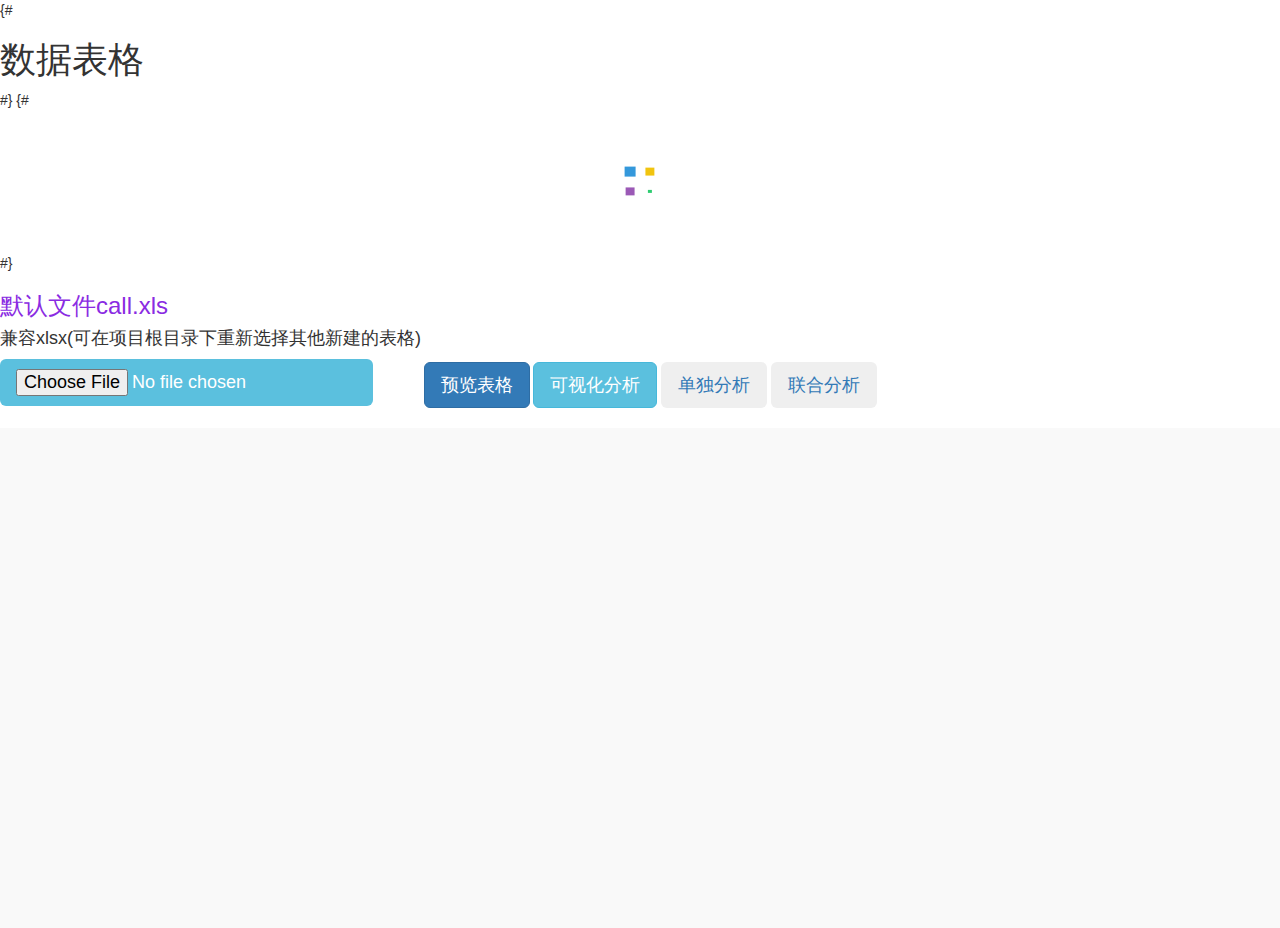
<file: graph_cy/templates/two.html>
<!DOCTYPE html>
<html lang="en">
<head>
    <meta name="viewport" content="width=device-width, initial-scale=1">
    <link rel="stylesheet" type="text/css" href="../static/bootstrap.min.css" />
    <link rel="stylesheet" type="text/css" href="../static/loading.css" />
    <link rel="stylesheet" type="text/css" href="../static/main.css" />
    <script src="../static/jquery.min.js"></script>
    <script src="../static/cytoscape.min.js"></script>
    <meta charset="UTF-8">
    <title>CDR关系分析原型系统及开发</title>
</head>
<body>
{#    <h1>数据表格</h1>#}
{#    <div id='id-logo' class='loader loader--glisteningWindow'></div>#}
    <h3 style="color: blueviolet">默认文件call.xls</h3>
    <h4 >兼容xlsx(可在项目根目录下重新选择其他新建的表格)</h4>

    <input id='id-file' type="file" name="file"  class="btn-info btn-lg "
    style="display: inline">&nbsp;&nbsp;&nbsp;&nbsp;&nbsp;&nbsp;&nbsp;&nbsp;&nbsp;&nbsp;&nbsp;&nbsp;
     <button id='id-btn-table' class="btn btn-primary btn-lg">预览表格</button>
     <button id='id-btn-graph' class="btn btn-info btn-lg">可视化分析</button>

     <a href="/one" target="_blank"><button class="btn  btn-lg">单独分析</button></a>

     <a href="/two" target="_blank"><button class="btn  btn-lg">联合分析</button></a>

    <div class='loader loader--audioWave' id='id-loading' style="display: none" ></div>

    <table id='id-table' class="text-center table table-hover  table-striped">
        <thead style="font-weight: bold;">
        </thead>
        <tbody>
        </tbody>
    </table>

    <div id="id-graph">
        <div id="cy"></div>
    </div>


    <audio id="id-play">
        <source src="../static/click.mp3">浏览器不支持mp3</source>
    </audio>


<script  src="../static/cy.js"></script>
<script  src="../static/main.js"></script>
</body>
</html>
</file>
<file: graph_cy/static/loading.css>
.loader {
  margin: 5em auto;
}


.loader--audioWave {
  width: 3em;
  height: 2em;
  background: linear-gradient(#9b59b6, #9b59b6) 0 50%, linear-gradient(#9b59b6, #9b59b6) 0.625em 50%, linear-gradient(#9b59b6, #9b59b6) 1.25em 50%, linear-gradient(#9b59b6, #9b59b6) 1.875em 50%, linear-gradient(#9b59b6, #9b59b6) 2.5em 50%;
  background-repeat: no-repeat;
  background-size: 0.5em 0.25em, 0.5em 0.25em, 0.5em 0.25em, 0.5em 0.25em, 0.5em 0.25em;
  animation: audioWave 1.5s linear infinite;
}
@keyframes audioWave {
  25% {
    background: linear-gradient(#3498db, #3498db) 0 50%, linear-gradient(#9b59b6, #9b59b6) 0.625em 50%, linear-gradient(#9b59b6, #9b59b6) 1.25em 50%, linear-gradient(#9b59b6, #9b59b6) 1.875em 50%, linear-gradient(#9b59b6, #9b59b6) 2.5em 50%;
    background-repeat: no-repeat;
    background-size: 0.5em 2em, 0.5em 0.25em, 0.5em 0.25em, 0.5em 0.25em, 0.5em 0.25em;
  }
  37.5% {
    background: linear-gradient(#9b59b6, #9b59b6) 0 50%, linear-gradient(#3498db, #3498db) 0.625em 50%, linear-gradient(#9b59b6, #9b59b6) 1.25em 50%, linear-gradient(#9b59b6, #9b59b6) 1.875em 50%, linear-gradient(#9b59b6, #9b59b6) 2.5em 50%;
    background-repeat: no-repeat;
    background-size: 0.5em 0.25em, 0.5em 2em, 0.5em 0.25em, 0.5em 0.25em, 0.5em 0.25em;
  }
  50% {
    background: linear-gradient(#9b59b6, #9b59b6) 0 50%, linear-gradient(#9b59b6, #9b59b6) 0.625em 50%, linear-gradient(#3498db, #3498db) 1.25em 50%, linear-gradient(#9b59b6, #9b59b6) 1.875em 50%, linear-gradient(#9b59b6, #9b59b6) 2.5em 50%;
    background-repeat: no-repeat;
    background-size: 0.5em 0.25em, 0.5em 0.25em, 0.5em 2em, 0.5em 0.25em, 0.5em 0.25em;
  }
  62.5% {
    background: linear-gradient(#9b59b6, #9b59b6) 0 50%, linear-gradient(#9b59b6, #9b59b6) 0.625em 50%, linear-gradient(#9b59b6, #9b59b6) 1.25em 50%, linear-gradient(#3498db, #3498db) 1.875em 50%, linear-gradient(#9b59b6, #9b59b6) 2.5em 50%;
    background-repeat: no-repeat;
    background-size: 0.5em 0.25em, 0.5em 0.25em, 0.5em 0.25em, 0.5em 2em, 0.5em 0.25em;
  }
  75% {
    background: linear-gradient(#9b59b6, #9b59b6) 0 50%, linear-gradient(#9b59b6, #9b59b6) 0.625em 50%, linear-gradient(#9b59b6, #9b59b6) 1.25em 50%, linear-gradient(#9b59b6, #9b59b6) 1.875em 50%, linear-gradient(#3498db, #3498db) 2.5em 50%;
    background-repeat: no-repeat;
    background-size: 0.5em 0.25em, 0.5em 0.25em, 0.5em 0.25em, 0.5em 0.25em, 0.5em 2em;
  }
}


.loader--glisteningWindow {
  width: 0.25em;
  height: 0.25em;
  box-shadow: 0.70711em 0.70711em 0 0em #2ecc71, -0.70711em 0.70711em 0 0.17678em #9b59b6, -0.70711em -0.70711em 0 0.25em #3498db, 0.70711em -0.70711em 0 0.17678em #f1c40f;
  animation: gw 1s ease-in-out infinite, rot 2.8s linear infinite;
}
@keyframes rot {
  to {
    transform: rotate(360deg);
  }
}
@keyframes gw {
  0% {
    box-shadow: 0.70711em 0.70711em 0 0.125em #2ecc71, -0.70711em 0.70711em 0 0.39017em #9b59b6, -0.70711em -0.70711em 0 0.5em #3498db, 0.70711em -0.70711em 0 0.39017em #f1c40f;
  }
  25% {
    box-shadow: 0.70711em 0.70711em 0 0.39017em #2ecc71, -0.70711em 0.70711em 0 0.5em #9b59b6, -0.70711em -0.70711em 0 0.39017em #3498db, 0.70711em -0.70711em 0 0.125em #f1c40f;
  }
  50% {
    box-shadow: 0.70711em 0.70711em 0 0.5em #2ecc71, -0.70711em 0.70711em 0 0.39017em #9b59b6, -0.70711em -0.70711em 0 0.125em #3498db, 0.70711em -0.70711em 0 0.39017em #f1c40f;
  }
  75% {
    box-shadow: 0.70711em 0.70711em 0 0.39017em #2ecc71, -0.70711em 0.70711em 0 0.125em #9b59b6, -0.70711em -0.70711em 0 0.39017em #3498db, 0.70711em -0.70711em 0 0.5em #f1c40f;
  }
  100% {
    box-shadow: 0.70711em 0.70711em 0 0.125em #2ecc71, -0.70711em 0.70711em 0 0.39017em #9b59b6, -0.70711em -0.70711em 0 0.5em #3498db, 0.70711em -0.70711em 0 0.39017em #f1c40f;
  }
}
</file>
<file: graph_cy/static/main.css>
/* cytoscape graph */
#cy {
    height: 500px;
    /*width: 90%;*/
    background-color: #f9f9f9;
      /*height: 100%;*/
  /*width: 100%;*/
  /*position: absolute;*/
  /*left: 0;*/
  /*top: 0;*/
}
</file>
